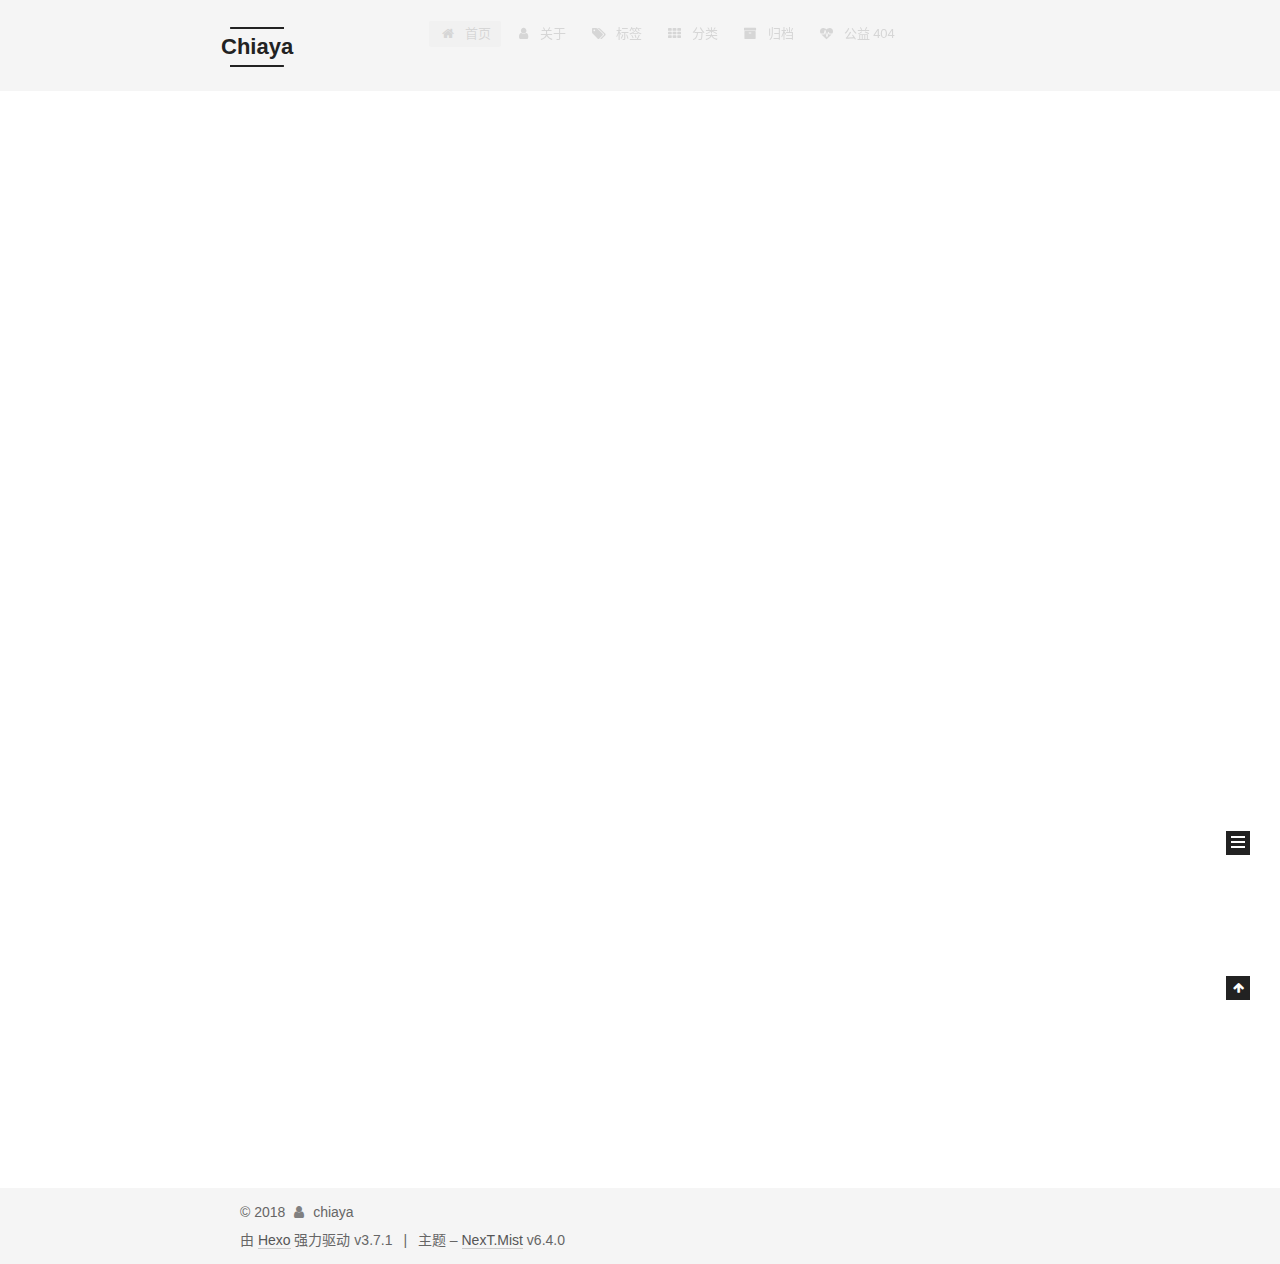
<file: index.html>
<!DOCTYPE html>












  


<html class="theme-next mist use-motion" lang="zh-CN">
<head>
  <meta charset="UTF-8"/>
<meta http-equiv="X-UA-Compatible" content="IE=edge" />
<meta name="viewport" content="width=device-width, initial-scale=1, maximum-scale=2"/>
<meta name="theme-color" content="#222">












<meta http-equiv="Cache-Control" content="no-transform" />
<meta http-equiv="Cache-Control" content="no-siteapp" />






















<link href="/lib/font-awesome/css/font-awesome.min.css?v=4.6.2" rel="stylesheet" type="text/css" />

<link href="/css/main.css?v=6.4.0" rel="stylesheet" type="text/css" />


  <link rel="apple-touch-icon" sizes="180x180" href="/images/apple-touch-icon-next.png?v=6.4.0">


  <link rel="icon" type="image/png" sizes="32x32" href="/images/favicon-32x32-next.png?v=6.4.0">


  <link rel="icon" type="image/png" sizes="16x16" href="/images/favicon-16x16-next.png?v=6.4.0">


  <link rel="mask-icon" href="/images/logo.svg?v=6.4.0" color="#222">









<script type="text/javascript" id="hexo.configurations">
  var NexT = window.NexT || {};
  var CONFIG = {
    root: '/',
    scheme: 'Mist',
    version: '6.4.0',
    sidebar: {"position":"left","display":"post","offset":12,"b2t":false,"scrollpercent":false,"onmobile":false},
    fancybox: false,
    fastclick: false,
    lazyload: false,
    tabs: true,
    motion: {"enable":true,"async":false,"transition":{"post_block":"fadeIn","post_header":"slideDownIn","post_body":"slideDownIn","coll_header":"slideLeftIn","sidebar":"slideUpIn"}},
    algolia: {
      applicationID: '',
      apiKey: '',
      indexName: '',
      hits: {"per_page":10},
      labels: {"input_placeholder":"Search for Posts","hits_empty":"We didn't find any results for the search: ${query}","hits_stats":"${hits} results found in ${time} ms"}
    }
  };
</script>


  




  <meta property="og:type" content="website">
<meta property="og:title" content="Chiaya">
<meta property="og:url" content="http://chiaya.win/index.html">
<meta property="og:site_name" content="Chiaya">
<meta property="og:locale" content="zh-CN">
<meta name="twitter:card" content="summary">
<meta name="twitter:title" content="Chiaya">






  <link rel="canonical" href="http://chiaya.win/"/>



<script type="text/javascript" id="page.configurations">
  CONFIG.page = {
    sidebar: "",
  };
</script>

  <title>Chiaya</title>
  









  <noscript>
  <style type="text/css">
    .use-motion .motion-element,
    .use-motion .brand,
    .use-motion .menu-item,
    .sidebar-inner,
    .use-motion .post-block,
    .use-motion .pagination,
    .use-motion .comments,
    .use-motion .post-header,
    .use-motion .post-body,
    .use-motion .collection-title { opacity: initial; }

    .use-motion .logo,
    .use-motion .site-title,
    .use-motion .site-subtitle {
      opacity: initial;
      top: initial;
    }

    .use-motion {
      .logo-line-before i { left: initial; }
      .logo-line-after i { right: initial; }
    }
  </style>
</noscript>

</head>

<body itemscope itemtype="http://schema.org/WebPage" lang="zh-CN">

  
  
    
  

  <div class="container sidebar-position-left 
  page-home">
    <div class="headband"></div>

    <header id="header" class="header" itemscope itemtype="http://schema.org/WPHeader">
      <div class="header-inner"><div class="site-brand-wrapper">
  <div class="site-meta ">
    

    <div class="custom-logo-site-title">
      <a href="/" class="brand" rel="start">
        <span class="logo-line-before"><i></i></span>
        <span class="site-title">Chiaya</span>
        <span class="logo-line-after"><i></i></span>
      </a>
    </div>
    
  </div>

  <div class="site-nav-toggle">
    <button aria-label="切换导航栏">
      <span class="btn-bar"></span>
      <span class="btn-bar"></span>
      <span class="btn-bar"></span>
    </button>
  </div>
</div>



<nav class="site-nav">
  
    <ul id="menu" class="menu">
      
        
        
        
          
          <li class="menu-item menu-item-home menu-item-active">
    <a href="/" rel="section">
      <i class="menu-item-icon fa fa-fw fa-home"></i> <br />首页</a>
  </li>
        
        
        
          
          <li class="menu-item menu-item-about">
    <a href="/about/" rel="section">
      <i class="menu-item-icon fa fa-fw fa-user"></i> <br />关于</a>
  </li>
        
        
        
          
          <li class="menu-item menu-item-tags">
    <a href="/tags/" rel="section">
      <i class="menu-item-icon fa fa-fw fa-tags"></i> <br />标签</a>
  </li>
        
        
        
          
          <li class="menu-item menu-item-categories">
    <a href="/categories/" rel="section">
      <i class="menu-item-icon fa fa-fw fa-th"></i> <br />分类</a>
  </li>
        
        
        
          
          <li class="menu-item menu-item-archives">
    <a href="/archives/" rel="section">
      <i class="menu-item-icon fa fa-fw fa-archive"></i> <br />归档</a>
  </li>
        
        
        
          
          <li class="menu-item menu-item-commonweal">
    <a href="/404/" rel="section">
      <i class="menu-item-icon fa fa-fw fa-heartbeat"></i> <br />公益 404</a>
  </li>

      
      
    </ul>
  

  
    

  

  
</nav>



  



</div>
    </header>

    


    <main id="main" class="main">
      <div class="main-inner">
        <div class="content-wrap">
          
          <div id="content" class="content">
            
  <section id="posts" class="posts-expand">
    
      

  

  
  
  

  

  <article class="post post-type-normal" itemscope itemtype="http://schema.org/Article">
  
  
  
  <div class="post-block">
    <link itemprop="mainEntityOfPage" href="http://chiaya.win/2018/08/16/hello-world/">

    <span hidden itemprop="author" itemscope itemtype="http://schema.org/Person">
      <meta itemprop="name" content="chiaya">
      <meta itemprop="description" content="">
      <meta itemprop="image" content="/images/avatar.gif">
    </span>

    <span hidden itemprop="publisher" itemscope itemtype="http://schema.org/Organization">
      <meta itemprop="name" content="Chiaya">
    </span>

    
      <header class="post-header">

        
        
          <h1 class="post-title" itemprop="name headline">
                
                <a class="post-title-link" href="/2018/08/16/hello-world/" itemprop="url">
                  Hello World
                </a>
              
            
          </h1>
        

        <div class="post-meta">
          <span class="post-time">

            
            
            

            
              <span class="post-meta-item-icon">
                <i class="fa fa-calendar-o"></i>
              </span>
              
                <span class="post-meta-item-text">发表于</span>
              

              
                
              

              <time title="创建时间：2018-08-16 00:17:37" itemprop="dateCreated datePublished" datetime="2018-08-16T00:17:37+08:00">2018-08-16</time>
            

            
          </span>

          

          
            
          

          
          

          

          

          

        </div>
      </header>
    

    
    
    
    <div class="post-body" itemprop="articleBody">

      
      

      
        
          
            <p>Welcome to <a href="https://hexo.io/" target="_blank" rel="noopener">Hexo</a>! This is your very first post. Check <a href="https://hexo.io/docs/" target="_blank" rel="noopener">documentation</a> for more info. If you get any problems when using Hexo, you can find the answer in <a href="https://hexo.io/docs/troubleshooting.html" target="_blank" rel="noopener">troubleshooting</a> or you can ask me on <a href="https://github.com/hexojs/hexo/issues" target="_blank" rel="noopener">GitHub</a>.</p>
<h2 id="Quick-Start"><a href="#Quick-Start" class="headerlink" title="Quick Start"></a>Quick Start</h2><h3 id="Create-a-new-post"><a href="#Create-a-new-post" class="headerlink" title="Create a new post"></a>Create a new post</h3><figure class="highlight bash"><table><tr><td class="gutter"><pre><span class="line">1</span><br></pre></td><td class="code"><pre><span class="line">$ hexo new <span class="string">"My New Post"</span></span><br></pre></td></tr></table></figure>
<p>More info: <a href="https://hexo.io/docs/writing.html" target="_blank" rel="noopener">Writing</a></p>
<h3 id="Run-server"><a href="#Run-server" class="headerlink" title="Run server"></a>Run server</h3><figure class="highlight bash"><table><tr><td class="gutter"><pre><span class="line">1</span><br></pre></td><td class="code"><pre><span class="line">$ hexo server</span><br></pre></td></tr></table></figure>
<p>More info: <a href="https://hexo.io/docs/server.html" target="_blank" rel="noopener">Server</a></p>
<h3 id="Generate-static-files"><a href="#Generate-static-files" class="headerlink" title="Generate static files"></a>Generate static files</h3><figure class="highlight bash"><table><tr><td class="gutter"><pre><span class="line">1</span><br></pre></td><td class="code"><pre><span class="line">$ hexo generate</span><br></pre></td></tr></table></figure>
<p>More info: <a href="https://hexo.io/docs/generating.html" target="_blank" rel="noopener">Generating</a></p>
<h3 id="Deploy-to-remote-sites"><a href="#Deploy-to-remote-sites" class="headerlink" title="Deploy to remote sites"></a>Deploy to remote sites</h3><figure class="highlight bash"><table><tr><td class="gutter"><pre><span class="line">1</span><br></pre></td><td class="code"><pre><span class="line">$ hexo deploy</span><br></pre></td></tr></table></figure>
<p>More info: <a href="https://hexo.io/docs/deployment.html" target="_blank" rel="noopener">Deployment</a></p>

          
        
      
    </div>

    

    
    
    

    

    

    

    <footer class="post-footer">
      

      

      

      
      
        <div class="post-eof"></div>
      
    </footer>
  </div>
  
  
  
  </article>


    
  </section>

  


          </div>
          

        </div>
        
          
  
  <div class="sidebar-toggle">
    <div class="sidebar-toggle-line-wrap">
      <span class="sidebar-toggle-line sidebar-toggle-line-first"></span>
      <span class="sidebar-toggle-line sidebar-toggle-line-middle"></span>
      <span class="sidebar-toggle-line sidebar-toggle-line-last"></span>
    </div>
  </div>

  <aside id="sidebar" class="sidebar">
    
    <div class="sidebar-inner">

      

      

      <section class="site-overview-wrap sidebar-panel sidebar-panel-active">
        <div class="site-overview">
          <div class="site-author motion-element" itemprop="author" itemscope itemtype="http://schema.org/Person">
            
              <p class="site-author-name" itemprop="name">chiaya</p>
              <p class="site-description motion-element" itemprop="description"></p>
          </div>

          
            <nav class="site-state motion-element">
              
                <div class="site-state-item site-state-posts">
                
                  <a href="/archives/">
                
                    <span class="site-state-item-count">1</span>
                    <span class="site-state-item-name">日志</span>
                  </a>
                </div>
              

              

              
            </nav>
          

          

          

          
          

          
          

          
            
          
          

        </div>
      </section>

      

      

    </div>
  </aside>


        
      </div>
    </main>

    <footer id="footer" class="footer">
      <div class="footer-inner">
        <div class="copyright">&copy; <span itemprop="copyrightYear">2018</span>
  <span class="with-love" id="animate">
    <i class="fa fa-user"></i>
  </span>
  <span class="author" itemprop="copyrightHolder">chiaya</span>

  

  
</div>




  <div class="powered-by">由 <a class="theme-link" target="_blank" href="https://hexo.io">Hexo</a> 强力驱动 v3.7.1</div>



  <span class="post-meta-divider">|</span>



  <div class="theme-info">主题 – <a class="theme-link" target="_blank" href="https://theme-next.org">NexT.Mist</a> v6.4.0</div>




        








        
      </div>
    </footer>

    
      <div class="back-to-top">
        <i class="fa fa-arrow-up"></i>
        
      </div>
    

    
	
    

    
  </div>

  

<script type="text/javascript">
  if (Object.prototype.toString.call(window.Promise) !== '[object Function]') {
    window.Promise = null;
  }
</script>


























  
  
    <script type="text/javascript" src="/lib/jquery/index.js?v=2.1.3"></script>
  

  
  
    <script type="text/javascript" src="/lib/velocity/velocity.min.js?v=1.2.1"></script>
  

  
  
    <script type="text/javascript" src="/lib/velocity/velocity.ui.min.js?v=1.2.1"></script>
  


  


  <script type="text/javascript" src="/js/src/utils.js?v=6.4.0"></script>

  <script type="text/javascript" src="/js/src/motion.js?v=6.4.0"></script>



  
  

  

  


  <script type="text/javascript" src="/js/src/bootstrap.js?v=6.4.0"></script>



  



  










  





  

  

  

  

  
  

  

  

  

  

  

</body>
</html>
</file>
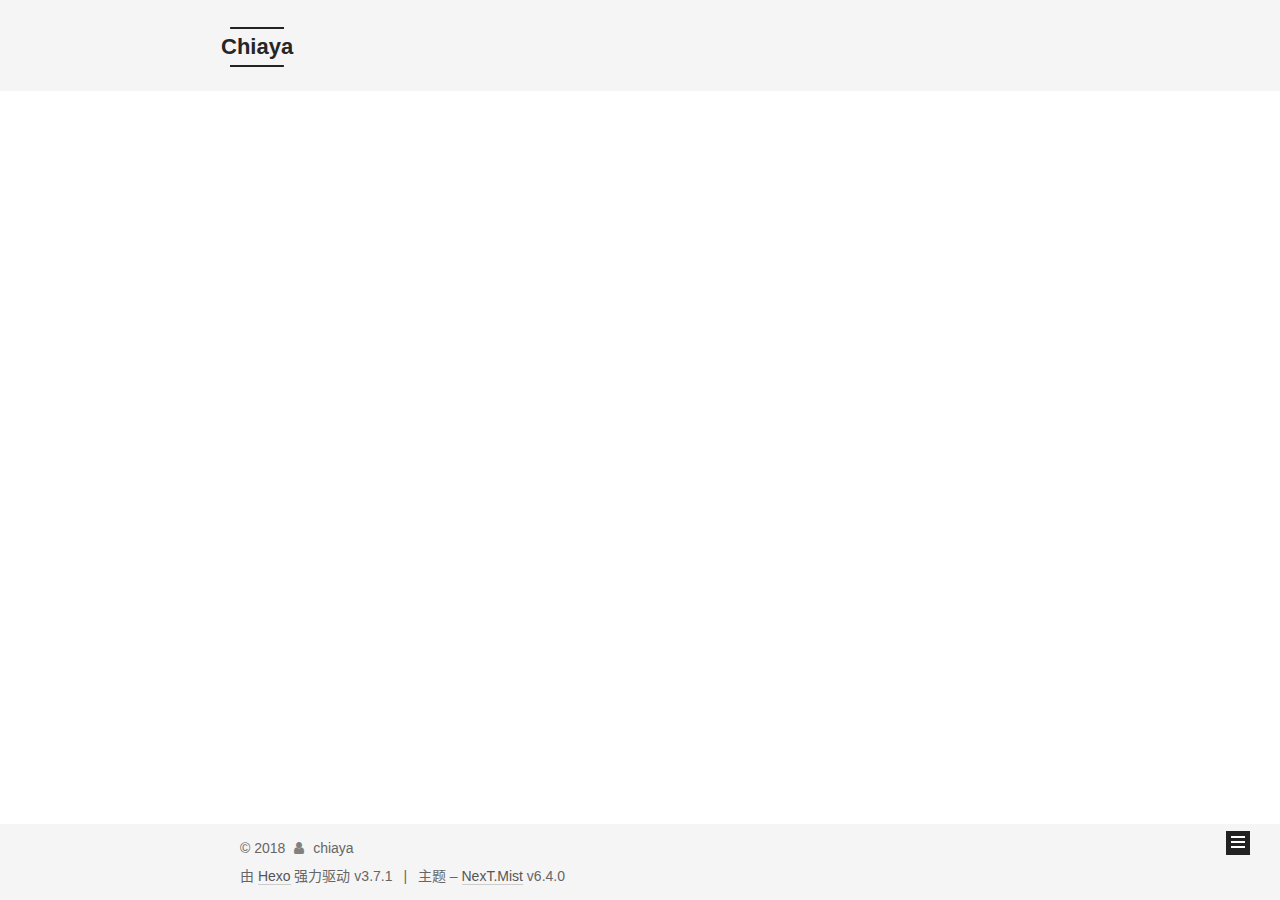
<file: archives/index.html>
<!DOCTYPE html>












  


<html class="theme-next mist use-motion" lang="zh-CN">
<head>
  <meta charset="UTF-8"/>
<meta http-equiv="X-UA-Compatible" content="IE=edge" />
<meta name="viewport" content="width=device-width, initial-scale=1, maximum-scale=2"/>
<meta name="theme-color" content="#222">












<meta http-equiv="Cache-Control" content="no-transform" />
<meta http-equiv="Cache-Control" content="no-siteapp" />






















<link href="/lib/font-awesome/css/font-awesome.min.css?v=4.6.2" rel="stylesheet" type="text/css" />

<link href="/css/main.css?v=6.4.0" rel="stylesheet" type="text/css" />


  <link rel="apple-touch-icon" sizes="180x180" href="/images/apple-touch-icon-next.png?v=6.4.0">


  <link rel="icon" type="image/png" sizes="32x32" href="/images/favicon-32x32-next.png?v=6.4.0">


  <link rel="icon" type="image/png" sizes="16x16" href="/images/favicon-16x16-next.png?v=6.4.0">


  <link rel="mask-icon" href="/images/logo.svg?v=6.4.0" color="#222">









<script type="text/javascript" id="hexo.configurations">
  var NexT = window.NexT || {};
  var CONFIG = {
    root: '/',
    scheme: 'Mist',
    version: '6.4.0',
    sidebar: {"position":"left","display":"post","offset":12,"b2t":false,"scrollpercent":false,"onmobile":false},
    fancybox: false,
    fastclick: false,
    lazyload: false,
    tabs: true,
    motion: {"enable":true,"async":false,"transition":{"post_block":"fadeIn","post_header":"slideDownIn","post_body":"slideDownIn","coll_header":"slideLeftIn","sidebar":"slideUpIn"}},
    algolia: {
      applicationID: '',
      apiKey: '',
      indexName: '',
      hits: {"per_page":10},
      labels: {"input_placeholder":"Search for Posts","hits_empty":"We didn't find any results for the search: ${query}","hits_stats":"${hits} results found in ${time} ms"}
    }
  };
</script>


  




  <meta property="og:type" content="website">
<meta property="og:title" content="Chiaya">
<meta property="og:url" content="http://chiaya.win/archives/index.html">
<meta property="og:site_name" content="Chiaya">
<meta property="og:locale" content="zh-CN">
<meta name="twitter:card" content="summary">
<meta name="twitter:title" content="Chiaya">






  <link rel="canonical" href="http://chiaya.win/archives/"/>



<script type="text/javascript" id="page.configurations">
  CONFIG.page = {
    sidebar: "",
  };
</script>

  <title>归档 | Chiaya</title>
  









  <noscript>
  <style type="text/css">
    .use-motion .motion-element,
    .use-motion .brand,
    .use-motion .menu-item,
    .sidebar-inner,
    .use-motion .post-block,
    .use-motion .pagination,
    .use-motion .comments,
    .use-motion .post-header,
    .use-motion .post-body,
    .use-motion .collection-title { opacity: initial; }

    .use-motion .logo,
    .use-motion .site-title,
    .use-motion .site-subtitle {
      opacity: initial;
      top: initial;
    }

    .use-motion {
      .logo-line-before i { left: initial; }
      .logo-line-after i { right: initial; }
    }
  </style>
</noscript>

</head>

<body itemscope itemtype="http://schema.org/WebPage" lang="zh-CN">

  
  
    
  

  <div class="container sidebar-position-left page-archive">
    <div class="headband"></div>

    <header id="header" class="header" itemscope itemtype="http://schema.org/WPHeader">
      <div class="header-inner"><div class="site-brand-wrapper">
  <div class="site-meta ">
    

    <div class="custom-logo-site-title">
      <a href="/" class="brand" rel="start">
        <span class="logo-line-before"><i></i></span>
        <span class="site-title">Chiaya</span>
        <span class="logo-line-after"><i></i></span>
      </a>
    </div>
    
  </div>

  <div class="site-nav-toggle">
    <button aria-label="切换导航栏">
      <span class="btn-bar"></span>
      <span class="btn-bar"></span>
      <span class="btn-bar"></span>
    </button>
  </div>
</div>



<nav class="site-nav">
  
    <ul id="menu" class="menu">
      
        
        
        
          
          <li class="menu-item menu-item-home">
    <a href="/" rel="section">
      <i class="menu-item-icon fa fa-fw fa-home"></i> <br />首页</a>
  </li>
        
        
        
          
          <li class="menu-item menu-item-about">
    <a href="/about/" rel="section">
      <i class="menu-item-icon fa fa-fw fa-user"></i> <br />关于</a>
  </li>
        
        
        
          
          <li class="menu-item menu-item-tags">
    <a href="/tags/" rel="section">
      <i class="menu-item-icon fa fa-fw fa-tags"></i> <br />标签</a>
  </li>
        
        
        
          
          <li class="menu-item menu-item-categories">
    <a href="/categories/" rel="section">
      <i class="menu-item-icon fa fa-fw fa-th"></i> <br />分类</a>
  </li>
        
        
        
          
          <li class="menu-item menu-item-archives menu-item-active">
    <a href="/archives/" rel="section">
      <i class="menu-item-icon fa fa-fw fa-archive"></i> <br />归档</a>
  </li>
        
        
        
          
          <li class="menu-item menu-item-commonweal">
    <a href="/404/" rel="section">
      <i class="menu-item-icon fa fa-fw fa-heartbeat"></i> <br />公益 404</a>
  </li>

      
      
    </ul>
  

  
    

    
    
      
      
    
      
      
    
      
      
    
      
      
    
      
      
    
      
      
    
    

  


  

  
</nav>



  



</div>
    </header>

    


    <main id="main" class="main">
      <div class="main-inner">
        <div class="content-wrap">
          
          <div id="content" class="content">
            

  
  
  
  <div class="post-block archive">
    <div id="posts" class="posts-collapse">
      <span class="archive-move-on"></span>

      
      <span class="archive-page-counter">
        
        
        
          
        
        嗯..! 目前共计 1 篇日志。 继续努力。
      </span>
      

      

        
        
        

        
          
          <div class="collection-title">
            <h1 class="archive-year" id="archive-year-2018">2018</h1>
          </div>
        
        

        

  <article class="post post-type-normal" itemscope itemtype="http://schema.org/Article">
    <header class="post-header">

      <h2 class="post-title">
        
            <a class="post-title-link" href="/2018/08/16/hello-world/" itemprop="url">
              
                <span itemprop="name">Hello World</span>
              
            </a>
        
      </h2>

      <div class="post-meta">
        <time class="post-time" itemprop="dateCreated"
              datetime="2018-08-16T00:17:37+08:00"
              content="2018-08-16" >
          08-16
        </time>
      </div>

    </header>
  </article>



      

    </div>
  </div>
  
  
  

  



          </div>
          

        </div>
        
          
  
  <div class="sidebar-toggle">
    <div class="sidebar-toggle-line-wrap">
      <span class="sidebar-toggle-line sidebar-toggle-line-first"></span>
      <span class="sidebar-toggle-line sidebar-toggle-line-middle"></span>
      <span class="sidebar-toggle-line sidebar-toggle-line-last"></span>
    </div>
  </div>

  <aside id="sidebar" class="sidebar">
    
    <div class="sidebar-inner">

      

      

      <section class="site-overview-wrap sidebar-panel sidebar-panel-active">
        <div class="site-overview">
          <div class="site-author motion-element" itemprop="author" itemscope itemtype="http://schema.org/Person">
            
              <p class="site-author-name" itemprop="name">chiaya</p>
              <p class="site-description motion-element" itemprop="description"></p>
          </div>

          
            <nav class="site-state motion-element">
              
                <div class="site-state-item site-state-posts">
                
                  <a href="/archives/">
                
                    <span class="site-state-item-count">1</span>
                    <span class="site-state-item-name">日志</span>
                  </a>
                </div>
              

              

              
            </nav>
          

          

          

          
          

          
          

          
            
          
          

        </div>
      </section>

      

      

    </div>
  </aside>


        
      </div>
    </main>

    <footer id="footer" class="footer">
      <div class="footer-inner">
        <div class="copyright">&copy; <span itemprop="copyrightYear">2018</span>
  <span class="with-love" id="animate">
    <i class="fa fa-user"></i>
  </span>
  <span class="author" itemprop="copyrightHolder">chiaya</span>

  

  
</div>




  <div class="powered-by">由 <a class="theme-link" target="_blank" href="https://hexo.io">Hexo</a> 强力驱动 v3.7.1</div>



  <span class="post-meta-divider">|</span>



  <div class="theme-info">主题 – <a class="theme-link" target="_blank" href="https://theme-next.org">NexT.Mist</a> v6.4.0</div>




        








        
      </div>
    </footer>

    
      <div class="back-to-top">
        <i class="fa fa-arrow-up"></i>
        
      </div>
    

    
	
    

    
  </div>

  

<script type="text/javascript">
  if (Object.prototype.toString.call(window.Promise) !== '[object Function]') {
    window.Promise = null;
  }
</script>


























  
  
    <script type="text/javascript" src="/lib/jquery/index.js?v=2.1.3"></script>
  

  
  
    <script type="text/javascript" src="/lib/velocity/velocity.min.js?v=1.2.1"></script>
  

  
  
    <script type="text/javascript" src="/lib/velocity/velocity.ui.min.js?v=1.2.1"></script>
  


  


  <script type="text/javascript" src="/js/src/utils.js?v=6.4.0"></script>

  <script type="text/javascript" src="/js/src/motion.js?v=6.4.0"></script>



  
  

  

  


  <script type="text/javascript" src="/js/src/bootstrap.js?v=6.4.0"></script>



  



  










  





  

  

  

  

  
  

  

  

  

  

  

</body>
</html>
</file>
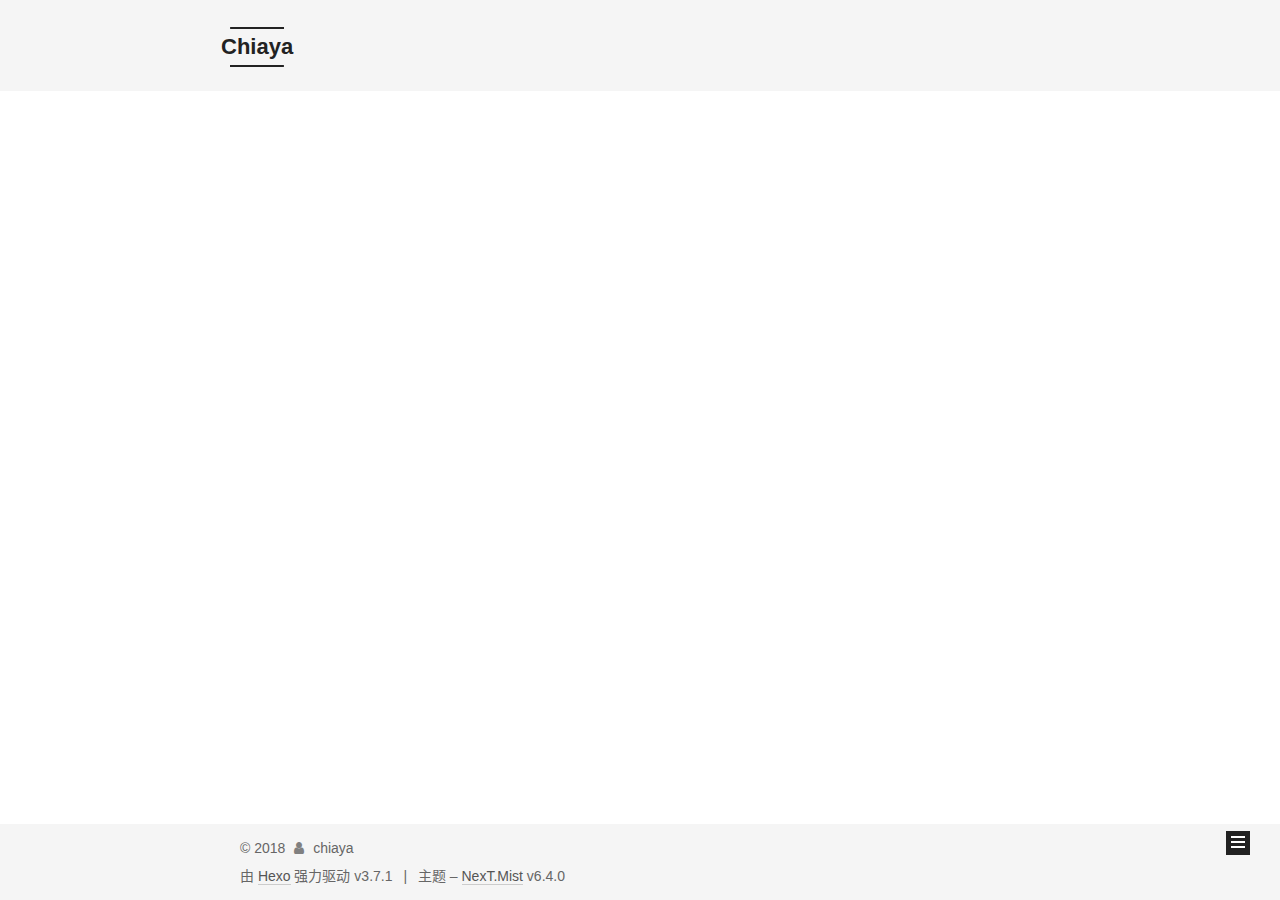
<file: archives/2018/index.html>
<!DOCTYPE html>












  


<html class="theme-next mist use-motion" lang="zh-CN">
<head>
  <meta charset="UTF-8"/>
<meta http-equiv="X-UA-Compatible" content="IE=edge" />
<meta name="viewport" content="width=device-width, initial-scale=1, maximum-scale=2"/>
<meta name="theme-color" content="#222">












<meta http-equiv="Cache-Control" content="no-transform" />
<meta http-equiv="Cache-Control" content="no-siteapp" />






















<link href="/lib/font-awesome/css/font-awesome.min.css?v=4.6.2" rel="stylesheet" type="text/css" />

<link href="/css/main.css?v=6.4.0" rel="stylesheet" type="text/css" />


  <link rel="apple-touch-icon" sizes="180x180" href="/images/apple-touch-icon-next.png?v=6.4.0">


  <link rel="icon" type="image/png" sizes="32x32" href="/images/favicon-32x32-next.png?v=6.4.0">


  <link rel="icon" type="image/png" sizes="16x16" href="/images/favicon-16x16-next.png?v=6.4.0">


  <link rel="mask-icon" href="/images/logo.svg?v=6.4.0" color="#222">









<script type="text/javascript" id="hexo.configurations">
  var NexT = window.NexT || {};
  var CONFIG = {
    root: '/',
    scheme: 'Mist',
    version: '6.4.0',
    sidebar: {"position":"left","display":"post","offset":12,"b2t":false,"scrollpercent":false,"onmobile":false},
    fancybox: false,
    fastclick: false,
    lazyload: false,
    tabs: true,
    motion: {"enable":true,"async":false,"transition":{"post_block":"fadeIn","post_header":"slideDownIn","post_body":"slideDownIn","coll_header":"slideLeftIn","sidebar":"slideUpIn"}},
    algolia: {
      applicationID: '',
      apiKey: '',
      indexName: '',
      hits: {"per_page":10},
      labels: {"input_placeholder":"Search for Posts","hits_empty":"We didn't find any results for the search: ${query}","hits_stats":"${hits} results found in ${time} ms"}
    }
  };
</script>


  




  <meta property="og:type" content="website">
<meta property="og:title" content="Chiaya">
<meta property="og:url" content="http://chiaya.win/archives/2018/index.html">
<meta property="og:site_name" content="Chiaya">
<meta property="og:locale" content="zh-CN">
<meta name="twitter:card" content="summary">
<meta name="twitter:title" content="Chiaya">






  <link rel="canonical" href="http://chiaya.win/archives/2018/"/>



<script type="text/javascript" id="page.configurations">
  CONFIG.page = {
    sidebar: "",
  };
</script>

  <title>归档 | Chiaya</title>
  









  <noscript>
  <style type="text/css">
    .use-motion .motion-element,
    .use-motion .brand,
    .use-motion .menu-item,
    .sidebar-inner,
    .use-motion .post-block,
    .use-motion .pagination,
    .use-motion .comments,
    .use-motion .post-header,
    .use-motion .post-body,
    .use-motion .collection-title { opacity: initial; }

    .use-motion .logo,
    .use-motion .site-title,
    .use-motion .site-subtitle {
      opacity: initial;
      top: initial;
    }

    .use-motion {
      .logo-line-before i { left: initial; }
      .logo-line-after i { right: initial; }
    }
  </style>
</noscript>

</head>

<body itemscope itemtype="http://schema.org/WebPage" lang="zh-CN">

  
  
    
  

  <div class="container sidebar-position-left page-archive">
    <div class="headband"></div>

    <header id="header" class="header" itemscope itemtype="http://schema.org/WPHeader">
      <div class="header-inner"><div class="site-brand-wrapper">
  <div class="site-meta ">
    

    <div class="custom-logo-site-title">
      <a href="/" class="brand" rel="start">
        <span class="logo-line-before"><i></i></span>
        <span class="site-title">Chiaya</span>
        <span class="logo-line-after"><i></i></span>
      </a>
    </div>
    
  </div>

  <div class="site-nav-toggle">
    <button aria-label="切换导航栏">
      <span class="btn-bar"></span>
      <span class="btn-bar"></span>
      <span class="btn-bar"></span>
    </button>
  </div>
</div>



<nav class="site-nav">
  
    <ul id="menu" class="menu">
      
        
        
        
          
          <li class="menu-item menu-item-home">
    <a href="/" rel="section">
      <i class="menu-item-icon fa fa-fw fa-home"></i> <br />首页</a>
  </li>
        
        
        
          
          <li class="menu-item menu-item-about">
    <a href="/about/" rel="section">
      <i class="menu-item-icon fa fa-fw fa-user"></i> <br />关于</a>
  </li>
        
        
        
          
          <li class="menu-item menu-item-tags">
    <a href="/tags/" rel="section">
      <i class="menu-item-icon fa fa-fw fa-tags"></i> <br />标签</a>
  </li>
        
        
        
          
          <li class="menu-item menu-item-categories">
    <a href="/categories/" rel="section">
      <i class="menu-item-icon fa fa-fw fa-th"></i> <br />分类</a>
  </li>
        
        
        
          
          <li class="menu-item menu-item-archives menu-item-active">
    <a href="/archives/" rel="section">
      <i class="menu-item-icon fa fa-fw fa-archive"></i> <br />归档</a>
  </li>
        
        
        
          
          <li class="menu-item menu-item-commonweal">
    <a href="/404/" rel="section">
      <i class="menu-item-icon fa fa-fw fa-heartbeat"></i> <br />公益 404</a>
  </li>

      
      
    </ul>
  

  
    

    
    
      
      
    
      
      
    
      
      
    
      
      
    
      
      
    
      
      
    
    

  


  

  
</nav>



  



</div>
    </header>

    


    <main id="main" class="main">
      <div class="main-inner">
        <div class="content-wrap">
          
          <div id="content" class="content">
            

  
  
  
  <div class="post-block archive">
    <div id="posts" class="posts-collapse">
      <span class="archive-move-on"></span>

      
      <span class="archive-page-counter">
        
        
        
          
        
        嗯..! 目前共计 1 篇日志。 继续努力。
      </span>
      

      

        
        
        

        
          
          <div class="collection-title">
            <h1 class="archive-year" id="archive-year-2018">2018</h1>
          </div>
        
        

        

  <article class="post post-type-normal" itemscope itemtype="http://schema.org/Article">
    <header class="post-header">

      <h2 class="post-title">
        
            <a class="post-title-link" href="/2018/08/16/hello-world/" itemprop="url">
              
                <span itemprop="name">Hello World</span>
              
            </a>
        
      </h2>

      <div class="post-meta">
        <time class="post-time" itemprop="dateCreated"
              datetime="2018-08-16T00:17:37+08:00"
              content="2018-08-16" >
          08-16
        </time>
      </div>

    </header>
  </article>



      

    </div>
  </div>
  
  
  

  



          </div>
          

        </div>
        
          
  
  <div class="sidebar-toggle">
    <div class="sidebar-toggle-line-wrap">
      <span class="sidebar-toggle-line sidebar-toggle-line-first"></span>
      <span class="sidebar-toggle-line sidebar-toggle-line-middle"></span>
      <span class="sidebar-toggle-line sidebar-toggle-line-last"></span>
    </div>
  </div>

  <aside id="sidebar" class="sidebar">
    
    <div class="sidebar-inner">

      

      

      <section class="site-overview-wrap sidebar-panel sidebar-panel-active">
        <div class="site-overview">
          <div class="site-author motion-element" itemprop="author" itemscope itemtype="http://schema.org/Person">
            
              <p class="site-author-name" itemprop="name">chiaya</p>
              <p class="site-description motion-element" itemprop="description"></p>
          </div>

          
            <nav class="site-state motion-element">
              
                <div class="site-state-item site-state-posts">
                
                  <a href="/archives/">
                
                    <span class="site-state-item-count">1</span>
                    <span class="site-state-item-name">日志</span>
                  </a>
                </div>
              

              

              
            </nav>
          

          

          

          
          

          
          

          
            
          
          

        </div>
      </section>

      

      

    </div>
  </aside>


        
      </div>
    </main>

    <footer id="footer" class="footer">
      <div class="footer-inner">
        <div class="copyright">&copy; <span itemprop="copyrightYear">2018</span>
  <span class="with-love" id="animate">
    <i class="fa fa-user"></i>
  </span>
  <span class="author" itemprop="copyrightHolder">chiaya</span>

  

  
</div>




  <div class="powered-by">由 <a class="theme-link" target="_blank" href="https://hexo.io">Hexo</a> 强力驱动 v3.7.1</div>



  <span class="post-meta-divider">|</span>



  <div class="theme-info">主题 – <a class="theme-link" target="_blank" href="https://theme-next.org">NexT.Mist</a> v6.4.0</div>




        








        
      </div>
    </footer>

    
      <div class="back-to-top">
        <i class="fa fa-arrow-up"></i>
        
      </div>
    

    
	
    

    
  </div>

  

<script type="text/javascript">
  if (Object.prototype.toString.call(window.Promise) !== '[object Function]') {
    window.Promise = null;
  }
</script>


























  
  
    <script type="text/javascript" src="/lib/jquery/index.js?v=2.1.3"></script>
  

  
  
    <script type="text/javascript" src="/lib/velocity/velocity.min.js?v=1.2.1"></script>
  

  
  
    <script type="text/javascript" src="/lib/velocity/velocity.ui.min.js?v=1.2.1"></script>
  


  


  <script type="text/javascript" src="/js/src/utils.js?v=6.4.0"></script>

  <script type="text/javascript" src="/js/src/motion.js?v=6.4.0"></script>



  
  

  

  


  <script type="text/javascript" src="/js/src/bootstrap.js?v=6.4.0"></script>



  



  










  





  

  

  

  

  
  

  

  

  

  

  

</body>
</html>
</file>
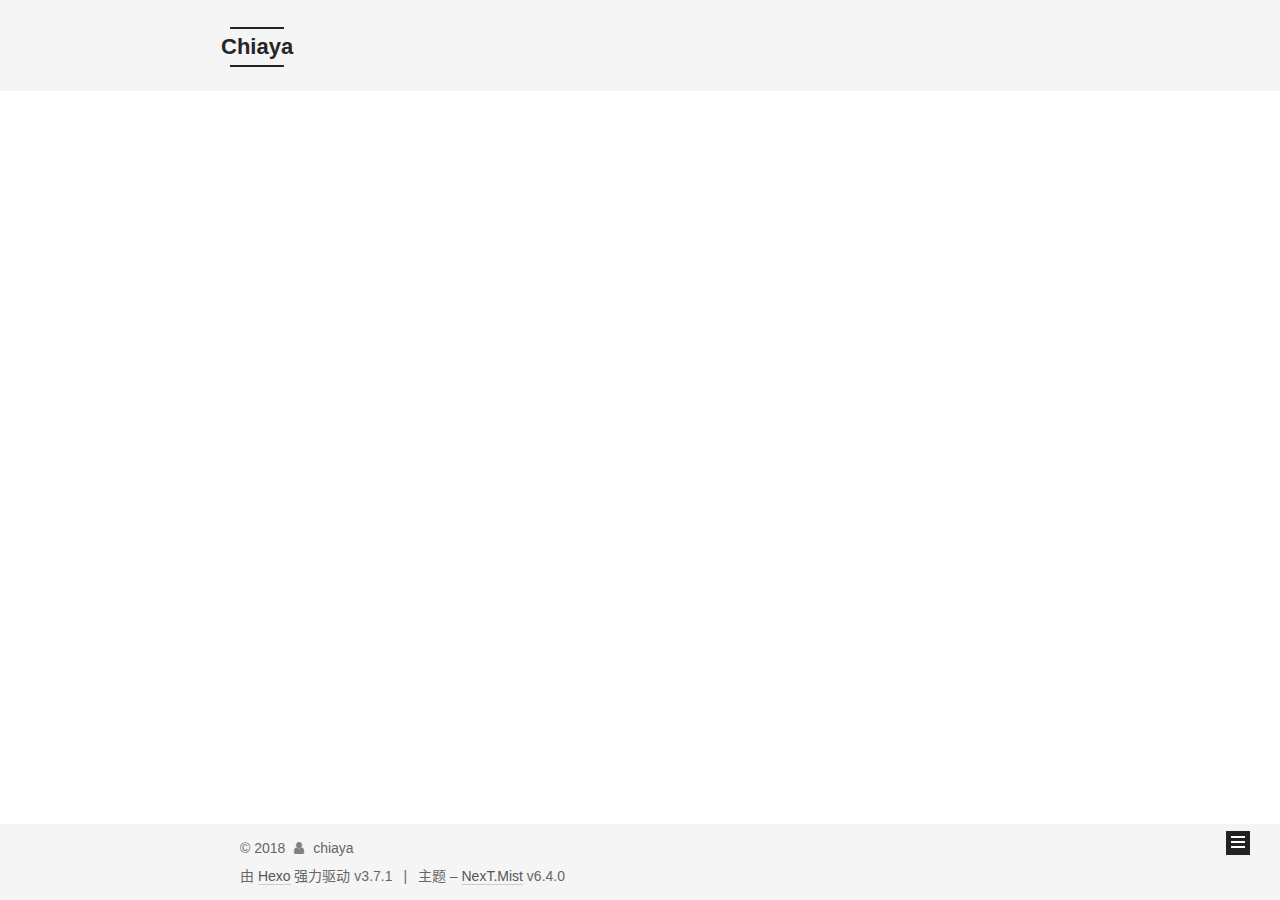
<file: archives/2018/08/index.html>
<!DOCTYPE html>












  


<html class="theme-next mist use-motion" lang="zh-CN">
<head>
  <meta charset="UTF-8"/>
<meta http-equiv="X-UA-Compatible" content="IE=edge" />
<meta name="viewport" content="width=device-width, initial-scale=1, maximum-scale=2"/>
<meta name="theme-color" content="#222">












<meta http-equiv="Cache-Control" content="no-transform" />
<meta http-equiv="Cache-Control" content="no-siteapp" />






















<link href="/lib/font-awesome/css/font-awesome.min.css?v=4.6.2" rel="stylesheet" type="text/css" />

<link href="/css/main.css?v=6.4.0" rel="stylesheet" type="text/css" />


  <link rel="apple-touch-icon" sizes="180x180" href="/images/apple-touch-icon-next.png?v=6.4.0">


  <link rel="icon" type="image/png" sizes="32x32" href="/images/favicon-32x32-next.png?v=6.4.0">


  <link rel="icon" type="image/png" sizes="16x16" href="/images/favicon-16x16-next.png?v=6.4.0">


  <link rel="mask-icon" href="/images/logo.svg?v=6.4.0" color="#222">









<script type="text/javascript" id="hexo.configurations">
  var NexT = window.NexT || {};
  var CONFIG = {
    root: '/',
    scheme: 'Mist',
    version: '6.4.0',
    sidebar: {"position":"left","display":"post","offset":12,"b2t":false,"scrollpercent":false,"onmobile":false},
    fancybox: false,
    fastclick: false,
    lazyload: false,
    tabs: true,
    motion: {"enable":true,"async":false,"transition":{"post_block":"fadeIn","post_header":"slideDownIn","post_body":"slideDownIn","coll_header":"slideLeftIn","sidebar":"slideUpIn"}},
    algolia: {
      applicationID: '',
      apiKey: '',
      indexName: '',
      hits: {"per_page":10},
      labels: {"input_placeholder":"Search for Posts","hits_empty":"We didn't find any results for the search: ${query}","hits_stats":"${hits} results found in ${time} ms"}
    }
  };
</script>


  




  <meta property="og:type" content="website">
<meta property="og:title" content="Chiaya">
<meta property="og:url" content="http://chiaya.win/archives/2018/08/index.html">
<meta property="og:site_name" content="Chiaya">
<meta property="og:locale" content="zh-CN">
<meta name="twitter:card" content="summary">
<meta name="twitter:title" content="Chiaya">






  <link rel="canonical" href="http://chiaya.win/archives/2018/08/"/>



<script type="text/javascript" id="page.configurations">
  CONFIG.page = {
    sidebar: "",
  };
</script>

  <title>归档 | Chiaya</title>
  









  <noscript>
  <style type="text/css">
    .use-motion .motion-element,
    .use-motion .brand,
    .use-motion .menu-item,
    .sidebar-inner,
    .use-motion .post-block,
    .use-motion .pagination,
    .use-motion .comments,
    .use-motion .post-header,
    .use-motion .post-body,
    .use-motion .collection-title { opacity: initial; }

    .use-motion .logo,
    .use-motion .site-title,
    .use-motion .site-subtitle {
      opacity: initial;
      top: initial;
    }

    .use-motion {
      .logo-line-before i { left: initial; }
      .logo-line-after i { right: initial; }
    }
  </style>
</noscript>

</head>

<body itemscope itemtype="http://schema.org/WebPage" lang="zh-CN">

  
  
    
  

  <div class="container sidebar-position-left page-archive">
    <div class="headband"></div>

    <header id="header" class="header" itemscope itemtype="http://schema.org/WPHeader">
      <div class="header-inner"><div class="site-brand-wrapper">
  <div class="site-meta ">
    

    <div class="custom-logo-site-title">
      <a href="/" class="brand" rel="start">
        <span class="logo-line-before"><i></i></span>
        <span class="site-title">Chiaya</span>
        <span class="logo-line-after"><i></i></span>
      </a>
    </div>
    
  </div>

  <div class="site-nav-toggle">
    <button aria-label="切换导航栏">
      <span class="btn-bar"></span>
      <span class="btn-bar"></span>
      <span class="btn-bar"></span>
    </button>
  </div>
</div>



<nav class="site-nav">
  
    <ul id="menu" class="menu">
      
        
        
        
          
          <li class="menu-item menu-item-home">
    <a href="/" rel="section">
      <i class="menu-item-icon fa fa-fw fa-home"></i> <br />首页</a>
  </li>
        
        
        
          
          <li class="menu-item menu-item-about">
    <a href="/about/" rel="section">
      <i class="menu-item-icon fa fa-fw fa-user"></i> <br />关于</a>
  </li>
        
        
        
          
          <li class="menu-item menu-item-tags">
    <a href="/tags/" rel="section">
      <i class="menu-item-icon fa fa-fw fa-tags"></i> <br />标签</a>
  </li>
        
        
        
          
          <li class="menu-item menu-item-categories">
    <a href="/categories/" rel="section">
      <i class="menu-item-icon fa fa-fw fa-th"></i> <br />分类</a>
  </li>
        
        
        
          
          <li class="menu-item menu-item-archives menu-item-active">
    <a href="/archives/" rel="section">
      <i class="menu-item-icon fa fa-fw fa-archive"></i> <br />归档</a>
  </li>
        
        
        
          
          <li class="menu-item menu-item-commonweal">
    <a href="/404/" rel="section">
      <i class="menu-item-icon fa fa-fw fa-heartbeat"></i> <br />公益 404</a>
  </li>

      
      
    </ul>
  

  
    

    
    
      
      
    
      
      
    
      
      
    
      
      
    
      
      
    
      
      
    
    

  


  

  
</nav>



  



</div>
    </header>

    


    <main id="main" class="main">
      <div class="main-inner">
        <div class="content-wrap">
          
          <div id="content" class="content">
            

  
  
  
  <div class="post-block archive">
    <div id="posts" class="posts-collapse">
      <span class="archive-move-on"></span>

      
      <span class="archive-page-counter">
        
        
        
          
        
        嗯..! 目前共计 1 篇日志。 继续努力。
      </span>
      

      

        
        
        

        
          
          <div class="collection-title">
            <h1 class="archive-year" id="archive-year-2018">2018</h1>
          </div>
        
        

        

  <article class="post post-type-normal" itemscope itemtype="http://schema.org/Article">
    <header class="post-header">

      <h2 class="post-title">
        
            <a class="post-title-link" href="/2018/08/16/hello-world/" itemprop="url">
              
                <span itemprop="name">Hello World</span>
              
            </a>
        
      </h2>

      <div class="post-meta">
        <time class="post-time" itemprop="dateCreated"
              datetime="2018-08-16T00:17:37+08:00"
              content="2018-08-16" >
          08-16
        </time>
      </div>

    </header>
  </article>



      

    </div>
  </div>
  
  
  

  



          </div>
          

        </div>
        
          
  
  <div class="sidebar-toggle">
    <div class="sidebar-toggle-line-wrap">
      <span class="sidebar-toggle-line sidebar-toggle-line-first"></span>
      <span class="sidebar-toggle-line sidebar-toggle-line-middle"></span>
      <span class="sidebar-toggle-line sidebar-toggle-line-last"></span>
    </div>
  </div>

  <aside id="sidebar" class="sidebar">
    
    <div class="sidebar-inner">

      

      

      <section class="site-overview-wrap sidebar-panel sidebar-panel-active">
        <div class="site-overview">
          <div class="site-author motion-element" itemprop="author" itemscope itemtype="http://schema.org/Person">
            
              <p class="site-author-name" itemprop="name">chiaya</p>
              <p class="site-description motion-element" itemprop="description"></p>
          </div>

          
            <nav class="site-state motion-element">
              
                <div class="site-state-item site-state-posts">
                
                  <a href="/archives/">
                
                    <span class="site-state-item-count">1</span>
                    <span class="site-state-item-name">日志</span>
                  </a>
                </div>
              

              

              
            </nav>
          

          

          

          
          

          
          

          
            
          
          

        </div>
      </section>

      

      

    </div>
  </aside>


        
      </div>
    </main>

    <footer id="footer" class="footer">
      <div class="footer-inner">
        <div class="copyright">&copy; <span itemprop="copyrightYear">2018</span>
  <span class="with-love" id="animate">
    <i class="fa fa-user"></i>
  </span>
  <span class="author" itemprop="copyrightHolder">chiaya</span>

  

  
</div>




  <div class="powered-by">由 <a class="theme-link" target="_blank" href="https://hexo.io">Hexo</a> 强力驱动 v3.7.1</div>



  <span class="post-meta-divider">|</span>



  <div class="theme-info">主题 – <a class="theme-link" target="_blank" href="https://theme-next.org">NexT.Mist</a> v6.4.0</div>




        








        
      </div>
    </footer>

    
      <div class="back-to-top">
        <i class="fa fa-arrow-up"></i>
        
      </div>
    

    
	
    

    
  </div>

  

<script type="text/javascript">
  if (Object.prototype.toString.call(window.Promise) !== '[object Function]') {
    window.Promise = null;
  }
</script>


























  
  
    <script type="text/javascript" src="/lib/jquery/index.js?v=2.1.3"></script>
  

  
  
    <script type="text/javascript" src="/lib/velocity/velocity.min.js?v=1.2.1"></script>
  

  
  
    <script type="text/javascript" src="/lib/velocity/velocity.ui.min.js?v=1.2.1"></script>
  


  


  <script type="text/javascript" src="/js/src/utils.js?v=6.4.0"></script>

  <script type="text/javascript" src="/js/src/motion.js?v=6.4.0"></script>



  
  

  

  


  <script type="text/javascript" src="/js/src/bootstrap.js?v=6.4.0"></script>



  



  










  





  

  

  

  

  
  

  

  

  

  

  

</body>
</html>
</file>
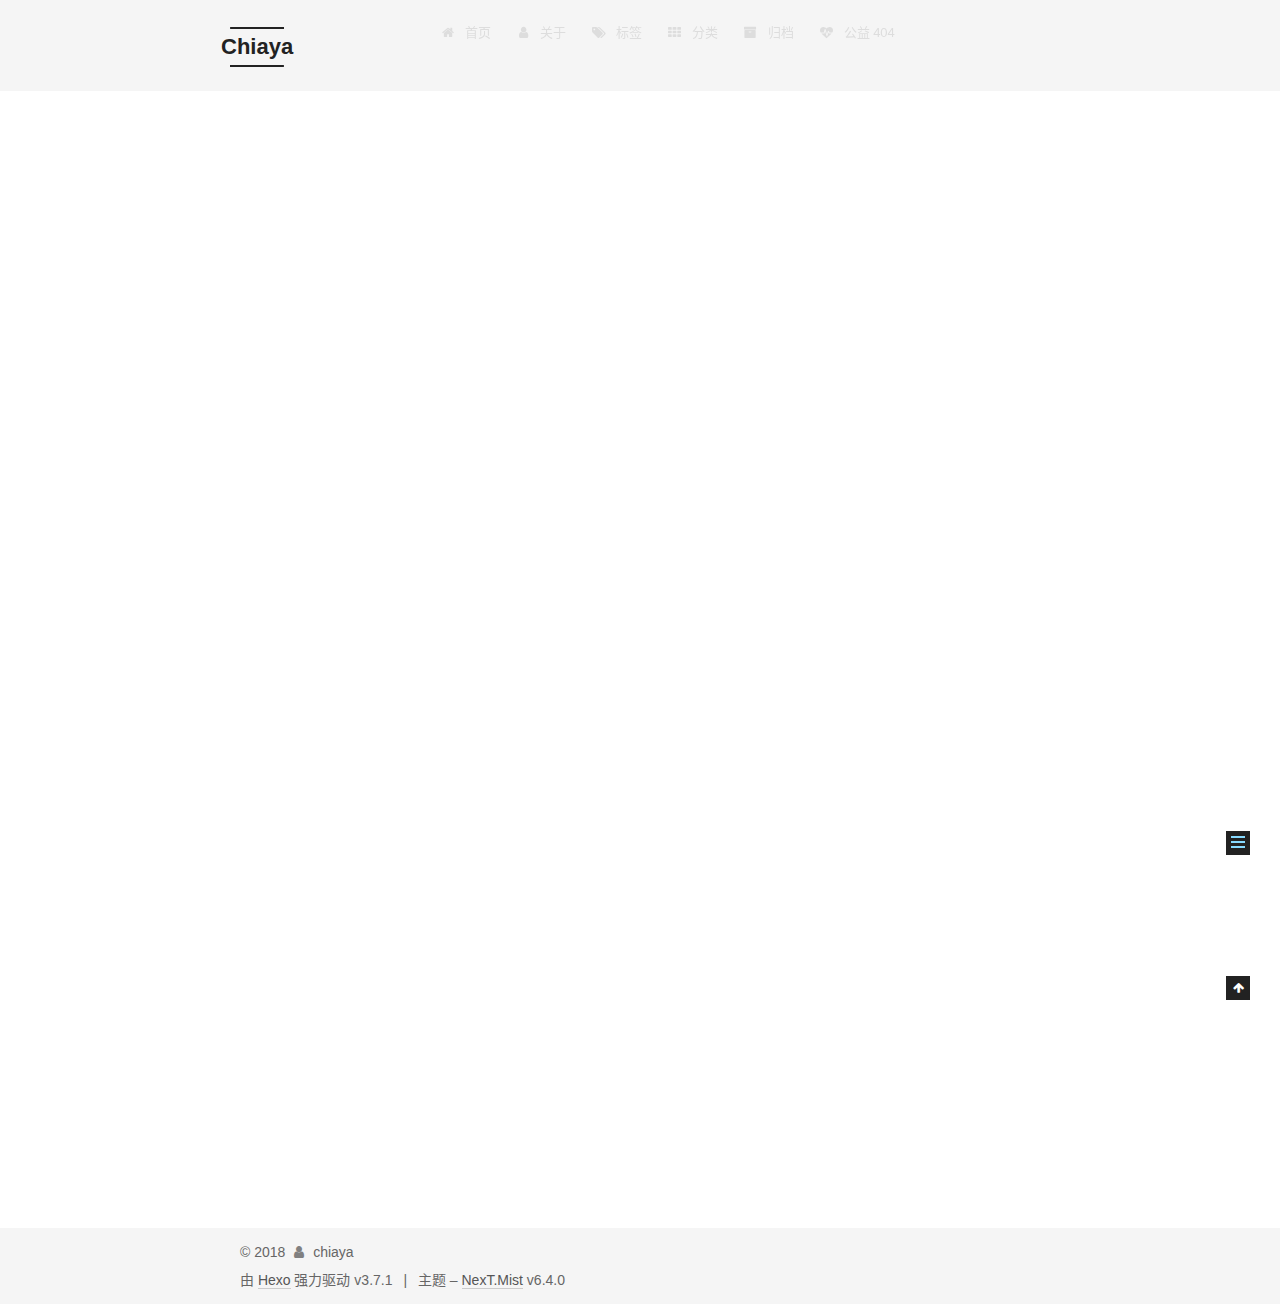
<file: 2018/08/16/hello-world/index.html>
<!DOCTYPE html>












  


<html class="theme-next mist use-motion" lang="zh-CN">
<head>
  <meta charset="UTF-8"/>
<meta http-equiv="X-UA-Compatible" content="IE=edge" />
<meta name="viewport" content="width=device-width, initial-scale=1, maximum-scale=2"/>
<meta name="theme-color" content="#222">












<meta http-equiv="Cache-Control" content="no-transform" />
<meta http-equiv="Cache-Control" content="no-siteapp" />






















<link href="/lib/font-awesome/css/font-awesome.min.css?v=4.6.2" rel="stylesheet" type="text/css" />

<link href="/css/main.css?v=6.4.0" rel="stylesheet" type="text/css" />


  <link rel="apple-touch-icon" sizes="180x180" href="/images/apple-touch-icon-next.png?v=6.4.0">


  <link rel="icon" type="image/png" sizes="32x32" href="/images/favicon-32x32-next.png?v=6.4.0">


  <link rel="icon" type="image/png" sizes="16x16" href="/images/favicon-16x16-next.png?v=6.4.0">


  <link rel="mask-icon" href="/images/logo.svg?v=6.4.0" color="#222">









<script type="text/javascript" id="hexo.configurations">
  var NexT = window.NexT || {};
  var CONFIG = {
    root: '/',
    scheme: 'Mist',
    version: '6.4.0',
    sidebar: {"position":"left","display":"post","offset":12,"b2t":false,"scrollpercent":false,"onmobile":false},
    fancybox: false,
    fastclick: false,
    lazyload: false,
    tabs: true,
    motion: {"enable":true,"async":false,"transition":{"post_block":"fadeIn","post_header":"slideDownIn","post_body":"slideDownIn","coll_header":"slideLeftIn","sidebar":"slideUpIn"}},
    algolia: {
      applicationID: '',
      apiKey: '',
      indexName: '',
      hits: {"per_page":10},
      labels: {"input_placeholder":"Search for Posts","hits_empty":"We didn't find any results for the search: ${query}","hits_stats":"${hits} results found in ${time} ms"}
    }
  };
</script>


  




  <meta name="description" content="Welcome to Hexo! This is your very first post. Check documentation for more info. If you get any problems when using Hexo, you can find the answer in troubleshooting or you can ask me on GitHub. Quick">
<meta property="og:type" content="article">
<meta property="og:title" content="Hello World">
<meta property="og:url" content="http://chiaya.win/2018/08/16/hello-world/index.html">
<meta property="og:site_name" content="Chiaya">
<meta property="og:description" content="Welcome to Hexo! This is your very first post. Check documentation for more info. If you get any problems when using Hexo, you can find the answer in troubleshooting or you can ask me on GitHub. Quick">
<meta property="og:locale" content="zh-CN">
<meta property="og:updated_time" content="2018-08-15T16:17:37.972Z">
<meta name="twitter:card" content="summary">
<meta name="twitter:title" content="Hello World">
<meta name="twitter:description" content="Welcome to Hexo! This is your very first post. Check documentation for more info. If you get any problems when using Hexo, you can find the answer in troubleshooting or you can ask me on GitHub. Quick">






  <link rel="canonical" href="http://chiaya.win/2018/08/16/hello-world/"/>



<script type="text/javascript" id="page.configurations">
  CONFIG.page = {
    sidebar: "",
  };
</script>

  <title>Hello World | Chiaya</title>
  









  <noscript>
  <style type="text/css">
    .use-motion .motion-element,
    .use-motion .brand,
    .use-motion .menu-item,
    .sidebar-inner,
    .use-motion .post-block,
    .use-motion .pagination,
    .use-motion .comments,
    .use-motion .post-header,
    .use-motion .post-body,
    .use-motion .collection-title { opacity: initial; }

    .use-motion .logo,
    .use-motion .site-title,
    .use-motion .site-subtitle {
      opacity: initial;
      top: initial;
    }

    .use-motion {
      .logo-line-before i { left: initial; }
      .logo-line-after i { right: initial; }
    }
  </style>
</noscript>

</head>

<body itemscope itemtype="http://schema.org/WebPage" lang="zh-CN">

  
  
    
  

  <div class="container sidebar-position-left page-post-detail">
    <div class="headband"></div>

    <header id="header" class="header" itemscope itemtype="http://schema.org/WPHeader">
      <div class="header-inner"><div class="site-brand-wrapper">
  <div class="site-meta ">
    

    <div class="custom-logo-site-title">
      <a href="/" class="brand" rel="start">
        <span class="logo-line-before"><i></i></span>
        <span class="site-title">Chiaya</span>
        <span class="logo-line-after"><i></i></span>
      </a>
    </div>
    
  </div>

  <div class="site-nav-toggle">
    <button aria-label="切换导航栏">
      <span class="btn-bar"></span>
      <span class="btn-bar"></span>
      <span class="btn-bar"></span>
    </button>
  </div>
</div>



<nav class="site-nav">
  
    <ul id="menu" class="menu">
      
        
        
        
          
          <li class="menu-item menu-item-home">
    <a href="/" rel="section">
      <i class="menu-item-icon fa fa-fw fa-home"></i> <br />首页</a>
  </li>
        
        
        
          
          <li class="menu-item menu-item-about">
    <a href="/about/" rel="section">
      <i class="menu-item-icon fa fa-fw fa-user"></i> <br />关于</a>
  </li>
        
        
        
          
          <li class="menu-item menu-item-tags">
    <a href="/tags/" rel="section">
      <i class="menu-item-icon fa fa-fw fa-tags"></i> <br />标签</a>
  </li>
        
        
        
          
          <li class="menu-item menu-item-categories">
    <a href="/categories/" rel="section">
      <i class="menu-item-icon fa fa-fw fa-th"></i> <br />分类</a>
  </li>
        
        
        
          
          <li class="menu-item menu-item-archives">
    <a href="/archives/" rel="section">
      <i class="menu-item-icon fa fa-fw fa-archive"></i> <br />归档</a>
  </li>
        
        
        
          
          <li class="menu-item menu-item-commonweal">
    <a href="/404/" rel="section">
      <i class="menu-item-icon fa fa-fw fa-heartbeat"></i> <br />公益 404</a>
  </li>

      
      
    </ul>
  

  
    

  

  
</nav>



  



</div>
    </header>

    


    <main id="main" class="main">
      <div class="main-inner">
        <div class="content-wrap">
          
          <div id="content" class="content">
            

  <div id="posts" class="posts-expand">
    

  

  
  
  

  

  <article class="post post-type-normal" itemscope itemtype="http://schema.org/Article">
  
  
  
  <div class="post-block">
    <link itemprop="mainEntityOfPage" href="http://chiaya.win/2018/08/16/hello-world/">

    <span hidden itemprop="author" itemscope itemtype="http://schema.org/Person">
      <meta itemprop="name" content="chiaya">
      <meta itemprop="description" content="">
      <meta itemprop="image" content="/images/avatar.gif">
    </span>

    <span hidden itemprop="publisher" itemscope itemtype="http://schema.org/Organization">
      <meta itemprop="name" content="Chiaya">
    </span>

    
      <header class="post-header">

        
        
          <h1 class="post-title" itemprop="name headline">Hello World
              
            
          </h1>
        

        <div class="post-meta">
          <span class="post-time">

            
            
            

            
              <span class="post-meta-item-icon">
                <i class="fa fa-calendar-o"></i>
              </span>
              
                <span class="post-meta-item-text">发表于</span>
              

              
                
              

              <time title="创建时间：2018-08-16 00:17:37" itemprop="dateCreated datePublished" datetime="2018-08-16T00:17:37+08:00">2018-08-16</time>
            

            
          </span>

          

          
            
          

          
          

          

          

          

        </div>
      </header>
    

    
    
    
    <div class="post-body" itemprop="articleBody">

      
      

      
        <p>Welcome to <a href="https://hexo.io/" target="_blank" rel="noopener">Hexo</a>! This is your very first post. Check <a href="https://hexo.io/docs/" target="_blank" rel="noopener">documentation</a> for more info. If you get any problems when using Hexo, you can find the answer in <a href="https://hexo.io/docs/troubleshooting.html" target="_blank" rel="noopener">troubleshooting</a> or you can ask me on <a href="https://github.com/hexojs/hexo/issues" target="_blank" rel="noopener">GitHub</a>.</p>
<h2 id="Quick-Start"><a href="#Quick-Start" class="headerlink" title="Quick Start"></a>Quick Start</h2><h3 id="Create-a-new-post"><a href="#Create-a-new-post" class="headerlink" title="Create a new post"></a>Create a new post</h3><figure class="highlight bash"><table><tr><td class="gutter"><pre><span class="line">1</span><br></pre></td><td class="code"><pre><span class="line">$ hexo new <span class="string">"My New Post"</span></span><br></pre></td></tr></table></figure>
<p>More info: <a href="https://hexo.io/docs/writing.html" target="_blank" rel="noopener">Writing</a></p>
<h3 id="Run-server"><a href="#Run-server" class="headerlink" title="Run server"></a>Run server</h3><figure class="highlight bash"><table><tr><td class="gutter"><pre><span class="line">1</span><br></pre></td><td class="code"><pre><span class="line">$ hexo server</span><br></pre></td></tr></table></figure>
<p>More info: <a href="https://hexo.io/docs/server.html" target="_blank" rel="noopener">Server</a></p>
<h3 id="Generate-static-files"><a href="#Generate-static-files" class="headerlink" title="Generate static files"></a>Generate static files</h3><figure class="highlight bash"><table><tr><td class="gutter"><pre><span class="line">1</span><br></pre></td><td class="code"><pre><span class="line">$ hexo generate</span><br></pre></td></tr></table></figure>
<p>More info: <a href="https://hexo.io/docs/generating.html" target="_blank" rel="noopener">Generating</a></p>
<h3 id="Deploy-to-remote-sites"><a href="#Deploy-to-remote-sites" class="headerlink" title="Deploy to remote sites"></a>Deploy to remote sites</h3><figure class="highlight bash"><table><tr><td class="gutter"><pre><span class="line">1</span><br></pre></td><td class="code"><pre><span class="line">$ hexo deploy</span><br></pre></td></tr></table></figure>
<p>More info: <a href="https://hexo.io/docs/deployment.html" target="_blank" rel="noopener">Deployment</a></p>

      
    </div>

    

    
    
    

    

    

    

    <footer class="post-footer">
      

      
      
      

      

      
      
    </footer>
  </div>
  
  
  
  </article>


  </div>


          </div>
          

  



        </div>
        
          
  
  <div class="sidebar-toggle">
    <div class="sidebar-toggle-line-wrap">
      <span class="sidebar-toggle-line sidebar-toggle-line-first"></span>
      <span class="sidebar-toggle-line sidebar-toggle-line-middle"></span>
      <span class="sidebar-toggle-line sidebar-toggle-line-last"></span>
    </div>
  </div>

  <aside id="sidebar" class="sidebar">
    
    <div class="sidebar-inner">

      

      
        <ul class="sidebar-nav motion-element">
          <li class="sidebar-nav-toc sidebar-nav-active" data-target="post-toc-wrap">
            文章目录
          </li>
          <li class="sidebar-nav-overview" data-target="site-overview-wrap">
            站点概览
          </li>
        </ul>
      

      <section class="site-overview-wrap sidebar-panel">
        <div class="site-overview">
          <div class="site-author motion-element" itemprop="author" itemscope itemtype="http://schema.org/Person">
            
              <p class="site-author-name" itemprop="name">chiaya</p>
              <p class="site-description motion-element" itemprop="description"></p>
          </div>

          
            <nav class="site-state motion-element">
              
                <div class="site-state-item site-state-posts">
                
                  <a href="/archives/">
                
                    <span class="site-state-item-count">1</span>
                    <span class="site-state-item-name">日志</span>
                  </a>
                </div>
              

              

              
            </nav>
          

          

          

          
          

          
          

          
            
          
          

        </div>
      </section>

      
      <!--noindex-->
        <section class="post-toc-wrap motion-element sidebar-panel sidebar-panel-active">
          <div class="post-toc">

            
              
            

            
              <div class="post-toc-content"><ol class="nav"><li class="nav-item nav-level-2"><a class="nav-link" href="#Quick-Start"><span class="nav-number">1.</span> <span class="nav-text">Quick Start</span></a><ol class="nav-child"><li class="nav-item nav-level-3"><a class="nav-link" href="#Create-a-new-post"><span class="nav-number">1.1.</span> <span class="nav-text">Create a new post</span></a></li><li class="nav-item nav-level-3"><a class="nav-link" href="#Run-server"><span class="nav-number">1.2.</span> <span class="nav-text">Run server</span></a></li><li class="nav-item nav-level-3"><a class="nav-link" href="#Generate-static-files"><span class="nav-number">1.3.</span> <span class="nav-text">Generate static files</span></a></li><li class="nav-item nav-level-3"><a class="nav-link" href="#Deploy-to-remote-sites"><span class="nav-number">1.4.</span> <span class="nav-text">Deploy to remote sites</span></a></li></ol></li></ol></div>
            

          </div>
        </section>
      <!--/noindex-->
      

      

    </div>
  </aside>


        
      </div>
    </main>

    <footer id="footer" class="footer">
      <div class="footer-inner">
        <div class="copyright">&copy; <span itemprop="copyrightYear">2018</span>
  <span class="with-love" id="animate">
    <i class="fa fa-user"></i>
  </span>
  <span class="author" itemprop="copyrightHolder">chiaya</span>

  

  
</div>




  <div class="powered-by">由 <a class="theme-link" target="_blank" href="https://hexo.io">Hexo</a> 强力驱动 v3.7.1</div>



  <span class="post-meta-divider">|</span>



  <div class="theme-info">主题 – <a class="theme-link" target="_blank" href="https://theme-next.org">NexT.Mist</a> v6.4.0</div>




        








        
      </div>
    </footer>

    
      <div class="back-to-top">
        <i class="fa fa-arrow-up"></i>
        
      </div>
    

    
	
    

    
  </div>

  

<script type="text/javascript">
  if (Object.prototype.toString.call(window.Promise) !== '[object Function]') {
    window.Promise = null;
  }
</script>


























  
  
    <script type="text/javascript" src="/lib/jquery/index.js?v=2.1.3"></script>
  

  
  
    <script type="text/javascript" src="/lib/velocity/velocity.min.js?v=1.2.1"></script>
  

  
  
    <script type="text/javascript" src="/lib/velocity/velocity.ui.min.js?v=1.2.1"></script>
  


  


  <script type="text/javascript" src="/js/src/utils.js?v=6.4.0"></script>

  <script type="text/javascript" src="/js/src/motion.js?v=6.4.0"></script>



  
  

  
  <script type="text/javascript" src="/js/src/scrollspy.js?v=6.4.0"></script>
<script type="text/javascript" src="/js/src/post-details.js?v=6.4.0"></script>



  


  <script type="text/javascript" src="/js/src/bootstrap.js?v=6.4.0"></script>



  



  










  





  

  

  

  

  
  

  

  

  

  

  

</body>
</html>
</file>
<file: css/main.css>
/* normalize.css v3.0.2 | MIT License | git.io/normalize */
html {
  font-family: sans-serif; /* 1 */
  -ms-text-size-adjust: 100%; /* 2 */
  -webkit-text-size-adjust: 100%; /* 2 */
}
body {
  margin: 0;
}
article,
aside,
details,
figcaption,
figure,
footer,
header,
hgroup,
main,
menu,
nav,
section,
summary {
  display: block;
}
audio,
canvas,
progress,
video {
  display: inline-block; /* 1 */
  vertical-align: baseline; /* 2 */
}
audio:not([controls]) {
  display: none;
  height: 0;
}
[hidden],
template {
  display: none;
}
a {
  background-color: transparent;
}
a:active,
a:hover {
  outline: 0;
}
abbr[title] {
  border-bottom: 1px dotted;
}
b,
strong {
  font-weight: bold;
}
dfn {
  font-style: italic;
}
h1 {
  font-size: 2em;
  margin: 0.67em 0;
}
mark {
  background: #ff0;
  color: #000;
}
small {
  font-size: 80%;
}
sub,
sup {
  font-size: 75%;
  line-height: 0;
  position: relative;
  vertical-align: baseline;
}
sup {
  top: -0.5em;
}
sub {
  bottom: -0.25em;
}
img {
  border: 0;
}
svg:not(:root) {
  overflow: hidden;
}
figure {
  margin: 1em 40px;
}
hr {
  -moz-box-sizing: content-box;
  box-sizing: content-box;
  height: 0;
}
pre {
  overflow: auto;
}
code,
kbd,
pre,
samp {
  font-family: monospace, monospace;
  font-size: 1em;
}
button,
input,
optgroup,
select,
textarea {
  color: inherit; /* 1 */
  font: inherit; /* 2 */
  margin: 0; /* 3 */
}
button {
  overflow: visible;
}
button,
select {
  text-transform: none;
}
button,
html input[type="button"],
input[type="reset"],
input[type="submit"] {
  -webkit-appearance: button; /* 2 */
  cursor: pointer; /* 3 */
}
button[disabled],
html input[disabled] {
  cursor: default;
}
button::-moz-focus-inner,
input::-moz-focus-inner {
  border: 0;
  padding: 0;
}
input {
  line-height: normal;
}
input[type="checkbox"],
input[type="radio"] {
  box-sizing: border-box; /* 1 */
  padding: 0; /* 2 */
}
input[type="number"]::-webkit-inner-spin-button,
input[type="number"]::-webkit-outer-spin-button {
  height: auto;
}
input[type="search"] {
  -webkit-appearance: textfield; /* 1 */
  -moz-box-sizing: content-box;
  -webkit-box-sizing: content-box; /* 2 */
  box-sizing: content-box;
}
input[type="search"]::-webkit-search-cancel-button,
input[type="search"]::-webkit-search-decoration {
  -webkit-appearance: none;
}
fieldset {
  border: 1px solid #c0c0c0;
  margin: 0 2px;
  padding: 0.35em 0.625em 0.75em;
}
legend {
  border: 0; /* 1 */
  padding: 0; /* 2 */
}
textarea {
  overflow: auto;
}
optgroup {
  font-weight: bold;
}
table {
  border-collapse: collapse;
  border-spacing: 0;
}
td,
th {
  padding: 0;
}
::selection {
  background: #262a30;
  color: #fff;
}
body {
  position: relative;
  font-family: 'Lato', "PingFang SC", "Microsoft YaHei", sans-serif;
  font-size: 14px;
  line-height: 2;
  color: #555;
  background: #fff;
}
@media (max-width: 767px) {
  body {
    padding-right: 0 !important;
  }
}
@media (min-width: 768px) and (max-width: 991px) {
  body {
    padding-right: 0 !important;
  }
}
@media (min-width: 1200px) {
  body {
    font-size: 16px;
  }
}
h1,
h2,
h3,
h4,
h5,
h6 {
  margin: 0;
  padding: 0;
  font-weight: bold;
  line-height: 1.5;
  font-family: 'Lato', "PingFang SC", "Microsoft YaHei", sans-serif;
}
h1,
h2,
h3,
h4,
h5,
h6 {
  margin: 20px 0 15px;
}
h1 {
  font-size: 24px;
}
@media (max-width: 767px) {
  h1 {
    font-size: 20px;
  }
}
h2 {
  font-size: 22px;
}
@media (max-width: 767px) {
  h2 {
    font-size: 18px;
  }
}
h3 {
  font-size: 20px;
}
@media (max-width: 767px) {
  h3 {
    font-size: 16px;
  }
}
h4 {
  font-size: 18px;
}
@media (max-width: 767px) {
  h4 {
    font-size: 14px;
  }
}
h5 {
  font-size: 16px;
}
@media (max-width: 767px) {
  h5 {
    font-size: 12px;
  }
}
h6 {
  font-size: 14px;
}
@media (max-width: 767px) {
  h6 {
    font-size: 10px;
  }
}
p {
  margin: 0 0 20px 0;
}
a {
  color: #555;
  text-decoration: none;
  outline: none;
  border-bottom: 1px solid #999;
  word-wrap: break-word;
}
a:hover {
  color: #222;
  border-bottom-color: #222;
}
blockquote {
  margin: 0;
  padding: 0;
}
img {
  display: block;
  margin: auto;
  max-width: 100%;
  height: auto;
}
hr {
  margin: 40px 0;
  height: 3px;
  border: none;
  background-color: #ddd;
  background-image: repeating-linear-gradient(-45deg, #fff, #fff 4px, transparent 4px, transparent 8px);
}
blockquote {
  padding: 0 15px;
  color: #666;
  border-left: 4px solid #ddd;
}
blockquote cite::before {
  content: "-";
  padding: 0 5px;
}
dt {
  font-weight: 700;
}
dd {
  margin: 0;
  padding: 0;
}
kbd {
  border: 1px solid #ccc;
  border-radius: 0.2em;
  box-shadow: 0.1em 0.1em 0.2em rgba(0,0,0,0.1);
  background-color: #f9f9f9;
  font-family: inherit;
  background-image: -webkit-linear-gradient(top, #eee, #fff, #eee);
  padding: 0.1em 0.3em;
  white-space: nowrap;
}
.text-left {
  text-align: left;
}
.text-center {
  text-align: center;
}
.text-right {
  text-align: right;
}
.text-justify {
  text-align: justify;
}
.text-nowrap {
  white-space: nowrap;
}
.text-lowercase {
  text-transform: lowercase;
}
.text-uppercase {
  text-transform: uppercase;
}
.text-capitalize {
  text-transform: capitalize;
}
.center-block {
  display: block;
  margin-left: auto;
  margin-right: auto;
}
.clearfix:before,
.clearfix:after {
  content: " ";
  display: table;
}
.clearfix:after {
  clear: both;
}
.pullquote {
  width: 45%;
}
.pullquote.left {
  float: left;
  margin-left: 5px;
  margin-right: 10px;
}
.pullquote.right {
  float: right;
  margin-left: 10px;
  margin-right: 5px;
}
.affix.affix.affix {
  position: fixed;
}
.translation {
  margin-top: -20px;
  font-size: 14px;
  color: #999;
}
.scrollbar-measure {
  width: 100px;
  height: 100px;
  overflow: scroll;
  position: absolute;
  top: -9999px;
}
.use-motion .motion-element {
  opacity: 0;
}
table {
  margin: 20px 0;
  width: 100%;
  border-collapse: collapse;
  border-spacing: 0;
  border: 1px solid #ddd;
  font-size: 14px;
  word-wrap: break-all;
}
table>tbody>tr:nth-of-type(odd) {
  background-color: #f9f9f9;
}
table>tbody>tr:hover {
  background-color: #f5f5f5;
}
caption,
th,
td {
  padding: 8px;
  text-align: left;
  vertical-align: middle;
  font-weight: normal;
}
th,
td {
  border-bottom: 3px solid #ddd;
  border-right: 1px solid #eee;
}
th {
  padding-bottom: 10px;
  font-weight: 700;
}
td {
  border-bottom-width: 1px;
}
html,
body {
  height: 100%;
}
.container {
  position: relative;
  min-height: 100%;
}
.header-inner {
  margin: 0 auto;
  padding: 100px 0 70px;
  width: 700px;
}
@media (min-width: 1200px) {
  .container .header-inner {
    width: 800px;
  }
}
@media (min-width: 1600px) {
  .container .header-inner {
    width: 900px;
  }
}
.main {
  padding-bottom: 150px;
}
.main-inner {
  margin: 0 auto;
  width: 700px;
}
@media (min-width: 1200px) {
  .container .main-inner {
    width: 800px;
  }
}
@media (min-width: 1600px) {
  .container .main-inner {
    width: 900px;
  }
}
.footer {
  position: absolute;
  left: 0;
  bottom: 0;
  width: 100%;
  min-height: 50px;
}
.footer-inner {
  box-sizing: border-box;
  margin: 20px auto;
  width: 700px;
}
@media (min-width: 1200px) {
  .container .footer-inner {
    width: 800px;
  }
}
@media (min-width: 1600px) {
  .container .footer-inner {
    width: 900px;
  }
}
pre,
.highlight {
  overflow: auto;
  margin: 20px 0;
  padding: 0;
  font-size: 14px;
  color: #4d4d4c;
  background: #f7f7f7;
  line-height: 1.6;
}
pre,
code {
  font-family: consolas, Menlo, "PingFang SC", "Microsoft YaHei", monospace;
}
code {
  padding: 2px 4px;
  word-wrap: break-word;
  color: #555;
  background: #eee;
  border-radius: 3px;
  font-size: 14px;
}
pre {
  padding: 10px;
}
pre code {
  padding: 0;
  color: #4d4d4c;
  background: none;
  text-shadow: none;
}
.highlight {
  border-radius: 1px;
}
.highlight pre {
  border: none;
  margin: 0;
  padding: 10px 0;
}
.highlight table {
  margin: 0;
  width: auto;
  border: none;
}
.highlight td {
  border: none;
  padding: 0;
}
.highlight figcaption {
  font-size: 1em;
  color: #4d4d4c;
  line-height: 1em;
  margin-bottom: 1em;
  margin: 0em;
  padding: 0.5em;
  background: #eee;
  border-bottom: 1px solid #e9e9e9;
}
.highlight figcaption:before,
.highlight figcaption:after {
  content: " ";
  display: table;
}
.highlight figcaption:after {
  clear: both;
}
.highlight figcaption a {
  float: right;
  color: #4d4d4c;
}
.highlight figcaption a:hover {
  border-bottom-color: #4d4d4c;
}
.highlight .gutter pre {
  padding-left: 10px;
  padding-right: 10px;
  color: #869194;
  text-align: right;
  background-color: #eff2f3;
}
.highlight .code pre {
  width: 100%;
  padding-left: 10px;
  padding-right: 10px;
  background-color: #f7f7f7;
}
.highlight .line {
  height: 20px;
}
.gutter {
  -webkit-user-select: none;
  -moz-user-select: none;
  -ms-user-select: none;
  user-select: none;
}
.gist table {
  width: auto;
}
.gist table td {
  border: none;
}
pre .deletion {
  background: #fdd;
}
pre .addition {
  background: #dfd;
}
pre .meta {
  color: #8959a8;
}
pre .comment {
  color: #8e908c;
}
pre .variable,
pre .attribute,
pre .tag,
pre .regexp,
pre .ruby .constant,
pre .xml .tag .title,
pre .xml .pi,
pre .xml .doctype,
pre .html .doctype,
pre .css .id,
pre .css .class,
pre .css .pseudo {
  color: #c82829;
}
pre .number,
pre .preprocessor,
pre .built_in,
pre .literal,
pre .params,
pre .constant,
pre .command {
  color: #f5871f;
}
pre .ruby .class .title,
pre .css .rules .attribute,
pre .string,
pre .value,
pre .inheritance,
pre .header,
pre .ruby .symbol,
pre .xml .cdata,
pre .special,
pre .number,
pre .formula {
  color: #718c00;
}
pre .title,
pre .css .hexcolor {
  color: #3e999f;
}
pre .function,
pre .python .decorator,
pre .python .title,
pre .ruby .function .title,
pre .ruby .title .keyword,
pre .perl .sub,
pre .javascript .title,
pre .coffeescript .title {
  color: #4271ae;
}
pre .keyword,
pre .javascript .function {
  color: #8959a8;
}
.posts-expand .post-body img.full-image {
  border: none;
}
.blockquote-center,
.page-home .post-type-quote blockquote,
.page-post-detail .post-type-quote blockquote {
  position: relative;
  margin: 40px 0;
  padding: 0;
  border-left: none;
  text-align: center;
}
.blockquote-center::before,
.page-home .post-type-quote blockquote::before,
.page-post-detail .post-type-quote blockquote::before,
.blockquote-center::after,
.page-home .post-type-quote blockquote::after,
.page-post-detail .post-type-quote blockquote::after {
  position: absolute;
  content: ' ';
  display: block;
  width: 100%;
  height: 24px;
  opacity: 0.2;
  background-repeat: no-repeat;
  background-position: 0 -6px;
  background-size: 22px 22px;
}
.blockquote-center::before,
.page-home .post-type-quote blockquote::before,
.page-post-detail .post-type-quote blockquote::before {
  top: -20px;
  background-image: url("../images/quote-l.svg");
  border-top: 1px solid #ccc;
}
.blockquote-center::after,
.page-home .post-type-quote blockquote::after,
.page-post-detail .post-type-quote blockquote::after {
  bottom: -20px;
  background-image: url("../images/quote-r.svg");
  border-bottom: 1px solid #ccc;
  background-position: 100% 8px;
}
.blockquote-center p,
.page-home .post-type-quote blockquote p,
.page-post-detail .post-type-quote blockquote p,
.blockquote-center div,
.page-home .post-type-quote blockquote div,
.page-post-detail .post-type-quote blockquote div {
  text-align: center;
}
.post .post-body .group-picture img {
  box-sizing: border-box;
  padding: 0 3px;
  border: none;
}
.post .group-picture-row {
  overflow: hidden;
  margin-top: 6px;
}
.post .group-picture-row:first-child {
  margin-top: 0;
}
.post .group-picture-column {
  float: left;
}
.page-post-detail .post-body .group-picture-column {
  float: none;
  margin-top: 10px;
  width: auto !important;
}
.page-post-detail .post-body .group-picture-column img {
  margin: 0 auto;
}
.page-archive .group-picture-container {
  overflow: hidden;
}
.page-archive .group-picture-row {
  float: left;
}
.page-archive .group-picture-row:first-child {
  margin-top: 6px;
}
.page-archive .group-picture-column {
  max-width: 150px;
  max-height: 150px;
}
.post-body .note {
  position: relative;
  padding: 15px;
  margin-bottom: 20px;
  border: 1px solid #eee;
  border-left-width: 5px;
  border-radius: 3px;
}
.post-body .note h2,
.post-body .note h3,
.post-body .note h4,
.post-body .note h5,
.post-body .note h6 {
  margin-top: 0;
  margin-bottom: 0;
  border-bottom: initial;
  padding-top: 0 !important;
}
.post-body .note p:first-child,
.post-body .note ul:first-child,
.post-body .note ol:first-child,
.post-body .note table:first-child,
.post-body .note pre:first-child,
.post-body .note blockquote:first-child {
  margin-top: 0;
}
.post-body .note p:last-child,
.post-body .note ul:last-child,
.post-body .note ol:last-child,
.post-body .note table:last-child,
.post-body .note pre:last-child,
.post-body .note blockquote:last-child {
  margin-bottom: 0;
}
.post-body .note.default {
  border-left-color: #777;
}
.post-body .note.default h2,
.post-body .note.default h3,
.post-body .note.default h4,
.post-body .note.default h5,
.post-body .note.default h6 {
  color: #777;
}
.post-body .note.primary {
  border-left-color: #6f42c1;
}
.post-body .note.primary h2,
.post-body .note.primary h3,
.post-body .note.primary h4,
.post-body .note.primary h5,
.post-body .note.primary h6 {
  color: #6f42c1;
}
.post-body .note.info {
  border-left-color: #428bca;
}
.post-body .note.info h2,
.post-body .note.info h3,
.post-body .note.info h4,
.post-body .note.info h5,
.post-body .note.info h6 {
  color: #428bca;
}
.post-body .note.success {
  border-left-color: #5cb85c;
}
.post-body .note.success h2,
.post-body .note.success h3,
.post-body .note.success h4,
.post-body .note.success h5,
.post-body .note.success h6 {
  color: #5cb85c;
}
.post-body .note.warning {
  border-left-color: #f0ad4e;
}
.post-body .note.warning h2,
.post-body .note.warning h3,
.post-body .note.warning h4,
.post-body .note.warning h5,
.post-body .note.warning h6 {
  color: #f0ad4e;
}
.post-body .note.danger {
  border-left-color: #d9534f;
}
.post-body .note.danger h2,
.post-body .note.danger h3,
.post-body .note.danger h4,
.post-body .note.danger h5,
.post-body .note.danger h6 {
  color: #d9534f;
}
.post-body .label {
  display: inline;
  padding: 0 2px;
  white-space: nowrap;
}
.post-body .label.default {
  background-color: #f0f0f0;
}
.post-body .label.primary {
  background-color: #efe6f7;
}
.post-body .label.info {
  background-color: #e5f2f8;
}
.post-body .label.success {
  background-color: #e7f4e9;
}
.post-body .label.warning {
  background-color: #fcf6e1;
}
.post-body .label.danger {
  background-color: #fae8eb;
}
.post-body .tabs {
  position: relative;
  display: block;
  margin-bottom: 20px;
  padding-top: 10px;
}
.post-body .tabs ul.nav-tabs {
  margin: 0;
  padding: 0;
  display: flex;
  margin-bottom: -1px;
}
@media (max-width: 413px) {
  .post-body .tabs ul.nav-tabs {
    display: block;
    margin-bottom: 5px;
  }
}
.post-body .tabs ul.nav-tabs li.tab {
  list-style-type: none !important;
  margin: 0 0.25em 0 0;
  border-top: 3px solid transparent;
  border-left: 1px solid transparent;
  border-right: 1px solid transparent;
}
@media (max-width: 413px) {
  .post-body .tabs ul.nav-tabs li.tab {
    margin: initial;
    border-top: 1px solid transparent;
    border-left: 3px solid transparent;
    border-right: 1px solid transparent;
    border-bottom: 1px solid transparent;
  }
}
.post-body .tabs ul.nav-tabs li.tab a {
  outline: 0;
  border-bottom: initial;
  display: block;
  line-height: 1.8em;
  padding: 0.25em 0.75em;
  transition-duration: 0.2s;
  transition-timing-function: ease-out;
  transition-delay: 0s;
}
.post-body .tabs ul.nav-tabs li.tab a i {
  width: 1.285714285714286em;
}
.post-body .tabs ul.nav-tabs li.tab.active {
  border-top: 3px solid #fc6423;
  border-left: 1px solid #ddd;
  border-right: 1px solid #ddd;
  background-color: #fff;
}
@media (max-width: 413px) {
  .post-body .tabs ul.nav-tabs li.tab.active {
    border-top: 1px solid #ddd;
    border-left: 3px solid #fc6423;
    border-right: 1px solid #ddd;
    border-bottom: 1px solid #ddd;
  }
}
.post-body .tabs ul.nav-tabs li.tab.active a {
  cursor: default;
  color: #555;
}
.post-body .tabs .tab-content {
  background-color: #fff;
}
.post-body .tabs .tab-content .tab-pane {
  border: 1px solid #ddd;
  padding: 20px 20px 0 20px;
}
.post-body .tabs .tab-content .tab-pane:not(.active) {
  display: none !important;
}
.post-body .tabs .tab-content .tab-pane.active {
  display: block !important;
}
.btn {
  display: inline-block;
  padding: 0 20px;
  font-size: 14px;
  color: #555;
  background: transparent;
  border: 2px solid #222;
  text-decoration: none;
  border-radius: 0;
  transition-property: background-color;
  transition-duration: 0.2s;
  transition-timing-function: ease-in-out;
  transition-delay: 0s;
  line-height: 2;
}
.btn:hover {
  border-color: #222;
  color: #222;
  background: #fff;
}
.btn +.btn {
  margin: 0 0 8px 8px;
}
.btn .fa-fw {
  width: 1.285714285714286em;
  text-align: left;
}
.btn-bar {
  display: block;
  width: 22px;
  height: 2px;
  background: #555;
  border-radius: 1px;
}
.btn-bar+.btn-bar {
  margin-top: 4px;
}
.pagination {
  margin: 120px 0 40px;
  text-align: center;
  border-top: 1px solid #eee;
}
.page-number-basic,
.pagination .prev,
.pagination .next,
.pagination .page-number,
.pagination .space {
  display: inline-block;
  position: relative;
  top: -1px;
  margin: 0 10px;
  padding: 0 11px;
}
@media (max-width: 767px) {
  .page-number-basic,
  .pagination .prev,
  .pagination .next,
  .pagination .page-number,
  .pagination .space {
    margin: 0 5px;
  }
}
.pagination .prev,
.pagination .next,
.pagination .page-number {
  border-bottom: 0;
  border-top: 1px solid #eee;
  transition-property: border-color;
  transition-duration: 0.2s;
  transition-timing-function: ease-in-out;
  transition-delay: 0s;
}
.pagination .prev:hover,
.pagination .next:hover,
.pagination .page-number:hover {
  border-top-color: #222;
}
.pagination .space {
  padding: 0;
  margin: 0;
}
.pagination .prev {
  margin-left: 0;
}
.pagination .next {
  margin-right: 0;
}
.pagination .page-number.current {
  color: #fff;
  background: #ccc;
  border-top-color: #ccc;
}
@media (max-width: 767px) {
  .pagination {
    border-top: none;
  }
  .pagination .prev,
  .pagination .next,
  .pagination .page-number {
    margin-bottom: 10px;
    border-top: 0;
    border-bottom: 1px solid #eee;
    padding: 0 10px;
  }
  .pagination .prev:hover,
  .pagination .next:hover,
  .pagination .page-number:hover {
    border-bottom-color: #222;
  }
}
.comments {
  margin: 60px 20px 0;
}
.tag-cloud {
  text-align: center;
}
.tag-cloud a {
  display: inline-block;
  margin: 10px;
}
.back-to-top {
  box-sizing: border-box;
  position: fixed;
  bottom: -100px;
  right: 30px;
  z-index: 1050;
  padding: 0 6px;
  width: 24px;
  background: #222;
  font-size: 12px;
  opacity: 1;
  color: #fff;
  cursor: pointer;
  text-align: center;
  -webkit-transform: translateZ(0);
  transition-property: bottom;
  transition-duration: 0.2s;
  transition-timing-function: ease-in-out;
  transition-delay: 0s;
}
@media (min-width: 768px) and (max-width: 991px) {
  .back-to-top {
    display: none !important;
  }
}
@media (max-width: 767px) {
  .back-to-top {
    display: none !important;
  }
}
.back-to-top.back-to-top-on {
  bottom: 19px;
}
.header {
  background: transparent;
}
.header-inner {
  position: relative;
}
.headband {
  height: 3px;
  background: #222;
}
.site-meta {
  margin: 0;
  text-align: left;
}
@media (max-width: 767px) {
  .site-meta {
    text-align: center;
  }
}
.brand {
  position: relative;
  display: inline-block;
  padding: 0 40px;
  color: #222;
  background: #222;
  border-bottom: none;
}
.brand:hover {
  color: #222;
}
.logo {
  display: inline-block;
  margin-right: 5px;
  line-height: 36px;
  vertical-align: top;
}
.site-title {
  display: inline-block;
  vertical-align: top;
  line-height: 36px;
  font-size: 20px;
  font-weight: normal;
  font-family: 'Lato', "PingFang SC", "Microsoft YaHei", sans-serif;
}
.site-subtitle {
  margin-top: 10px;
  font-size: 13px;
  color: #999;
}
.use-motion .brand {
  opacity: 0;
}
.use-motion .logo,
.use-motion .site-title,
.use-motion .site-subtitle {
  opacity: 0;
  position: relative;
  top: -10px;
}
.site-nav-toggle {
  display: none;
  position: absolute;
  top: 10px;
  left: 10px;
}
@media (max-width: 767px) {
  .site-nav-toggle {
    display: block;
  }
}
.site-nav-toggle button {
  margin-top: 2px;
  padding: 9px 10px;
  background: transparent;
  border: none;
}
@media (max-width: 767px) {
  .site-nav {
    display: none;
    margin: 0 -10px;
    padding: 0 10px;
    clear: both;
    border-top: 1px solid #ddd;
  }
}
@media (min-width: 768px) and (max-width: 991px) {
  .site-nav {
    display: block !important;
  }
}
@media (min-width: 992px) {
  .site-nav {
    display: block !important;
  }
}
.menu {
  margin-top: 20px;
  padding-left: 0;
  text-align: center;
}
.menu .menu-item {
  display: inline-block;
  margin: 0 10px;
  list-style: none;
}
@media screen and (max-width: 767px) {
  .menu .menu-item {
    margin-top: 10px;
  }
}
.menu .menu-item a {
  display: block;
  font-size: 13px;
  line-height: inherit;
  border-bottom: 1px solid transparent;
  transition-property: border-color;
  transition-duration: 0.2s;
  transition-timing-function: ease-in-out;
  transition-delay: 0s;
}
.menu .menu-item a:hover,
.menu-item-active a {
  border-bottom-color: #222;
}
.menu .menu-item .fa {
  margin-right: 5px;
}
.use-motion .menu-item {
  opacity: 0;
}
.post-body {
  font-family: 'Lato', "PingFang SC", "Microsoft YaHei", sans-serif;
}
@media (max-width: 767px) {
  .post-body {
    word-break: break-word;
  }
}
.post-body .fancybox img {
  display: block !important;
  margin: 0 auto;
  cursor: pointer;
  cursor: zoom-in;
  cursor: -webkit-zoom-in;
}
.post-body .image-caption,
.post-body .figure .caption {
  margin: -20px auto 15px;
  text-align: center;
  font-size: 14px;
  color: #999;
  font-weight: bold;
  line-height: 1;
}
.post-sticky-flag {
  display: inline-block;
  font-size: 16px;
  -ms-transform: rotate(30deg);
  -webkit-transform: rotate(30deg);
  -moz-transform: rotate(30deg);
  -ms-transform: rotate(30deg);
  -o-transform: rotate(30deg);
  transform: rotate(30deg);
}
.use-motion .post-block,
.use-motion .pagination,
.use-motion .comments {
  opacity: 0;
}
.use-motion .post-header {
  opacity: 0;
}
.use-motion .post-body {
  opacity: 0;
}
.use-motion .collection-title {
  opacity: 0;
}
.posts-expand {
  padding-top: 40px;
}
@media (max-width: 767px) {
  .posts-expand {
    margin: 0 20px;
  }
  .post-body pre .gutter pre {
    padding-right: 10px;
  }
  .post-body .highlight {
    margin-left: 0px;
    margin-right: 0px;
    padding: 0;
  }
  .post-body .highlight .gutter pre {
    padding-right: 10px;
  }
}
@media (min-width: 992px) {
  .posts-expand .post-body {
    text-align: justify;
  }
}
.posts-expand .post-body h2,
.posts-expand .post-body h3,
.posts-expand .post-body h4,
.posts-expand .post-body h5,
.posts-expand .post-body h6 {
  padding-top: 10px;
}
.posts-expand .post-body h2 .header-anchor,
.posts-expand .post-body h3 .header-anchor,
.posts-expand .post-body h4 .header-anchor,
.posts-expand .post-body h5 .header-anchor,
.posts-expand .post-body h6 .header-anchor {
  float: right;
  margin-left: 10px;
  color: #ccc;
  border-bottom-style: none;
  visibility: hidden;
}
.posts-expand .post-body h2 .header-anchor:hover,
.posts-expand .post-body h3 .header-anchor:hover,
.posts-expand .post-body h4 .header-anchor:hover,
.posts-expand .post-body h5 .header-anchor:hover,
.posts-expand .post-body h6 .header-anchor:hover {
  color: inherit;
}
.posts-expand .post-body h2:hover .header-anchor,
.posts-expand .post-body h3:hover .header-anchor,
.posts-expand .post-body h4:hover .header-anchor,
.posts-expand .post-body h5:hover .header-anchor,
.posts-expand .post-body h6:hover .header-anchor {
  visibility: visible;
}
.posts-expand .post-body ul li {
  list-style: circle;
}
.posts-expand .post-body img {
  box-sizing: border-box;
  margin: auto;
  padding: 3px;
  border: 1px solid #ddd;
}
.posts-expand .post-body .fancybox img {
  margin: 0 auto 25px;
}
.posts-expand .post-body img {
  margin: 0 auto 25px;
}
@media (max-width: 767px) {
  .posts-collapse {
    margin: 0 20px;
  }
  .posts-collapse .post-title,
  .posts-collapse .post-meta {
    display: block;
    width: auto;
    text-align: left;
  }
}
.posts-collapse {
  position: relative;
  z-index: 1010;
  margin-left: 0;
}
.posts-collapse::after {
  content: " ";
  position: absolute;
  top: 20px;
  left: 0;
  margin-left: -2px;
  width: 4px;
  height: 100%;
  background: #f5f5f5;
  z-index: -1;
}
@media (max-width: 767px) {
  .posts-collapse {
    margin: 0 20px;
  }
}
.posts-collapse .collection-title {
  position: relative;
  margin: 60px 0;
}
.posts-collapse .collection-title h1,
.posts-collapse .collection-title h2 {
  margin-left: 20px;
}
.posts-collapse .collection-title small {
  color: #bbb;
  margin-left: 5px;
}
.posts-collapse .collection-title::before {
  content: " ";
  position: absolute;
  left: 0;
  top: 50%;
  margin-left: -4px;
  margin-top: -4px;
  width: 8px;
  height: 8px;
  background: #bbb;
  border-radius: 50%;
}
.posts-collapse .post {
  margin: 30px 0;
}
.posts-collapse .post-header {
  position: relative;
  transition-duration: 0.2s;
  transition-timing-function: ease-in-out;
  transition-delay: 0s;
  transition-property: border;
  border-bottom: 1px dashed #ccc;
}
.posts-collapse .post-header::before {
  content: " ";
  position: absolute;
  left: 0;
  top: 12px;
  width: 6px;
  height: 6px;
  margin-left: -4px;
  background: #bbb;
  border-radius: 50%;
  border: 1px solid #fff;
  transition-duration: 0.2s;
  transition-timing-function: ease-in-out;
  transition-delay: 0s;
  transition-property: background;
}
.posts-collapse .post-header:hover {
  border-bottom-color: #666;
}
.posts-collapse .post-header:hover::before {
  background: #222;
}
.posts-collapse .post-meta {
  position: absolute;
  font-size: 12px;
  left: 20px;
  top: 5px;
}
.posts-collapse .post-comments-count {
  display: none;
}
.posts-collapse .post-title {
  margin-left: 60px;
  font-size: 16px;
  font-weight: normal;
  line-height: inherit;
}
.posts-collapse .post-title::after {
  margin-left: 3px;
  opacity: 0.6;
}
.posts-collapse .post-title a {
  color: #666;
  border-bottom: none;
}
.page-home .post-type-quote .post-header,
.page-post-detail .post-type-quote .post-header,
.page-home .post-type-quote .post-tags,
.page-post-detail .post-type-quote .post-tags {
  display: none;
}
.posts-expand .post-title {
  text-align: center;
  word-break: break-word;
  font-weight: 400;
}
.posts-expand .post-title-link {
  display: inline-block;
  position: relative;
  color: #555;
  border-bottom: none;
  line-height: 1.2;
  vertical-align: top;
}
.posts-expand .post-title-link::before {
  content: "";
  position: absolute;
  width: 100%;
  height: 2px;
  bottom: 0;
  left: 0;
  background-color: #000;
  visibility: hidden;
  -webkit-transform: scaleX(0);
  -moz-transform: scaleX(0);
  -ms-transform: scaleX(0);
  -o-transform: scaleX(0);
  transform: scaleX(0);
  transition-duration: 0.2s;
  transition-timing-function: ease-in-out;
  transition-delay: 0s;
}
.posts-expand .post-title-link:hover::before {
  visibility: visible;
  -webkit-transform: scaleX(1);
  -moz-transform: scaleX(1);
  -ms-transform: scaleX(1);
  -o-transform: scaleX(1);
  transform: scaleX(1);
}
.posts-expand .post-title-link .fa {
  font-size: 16px;
}
.posts-expand .post-meta {
  margin: 3px 0 60px 0;
  color: #999;
  font-family: 'Lato', "PingFang SC", "Microsoft YaHei", sans-serif;
  font-size: 12px;
  text-align: center;
}
.posts-expand .post-meta .post-category-list {
  display: inline-block;
  margin: 0;
  padding: 3px;
}
.posts-expand .post-meta .post-category-list-link {
  color: #999;
}
.posts-expand .post-meta .post-description {
  font-size: 14px;
  margin-top: 2px;
}
.posts-expand .post-meta time {
  border-bottom: 1px dashed #999;
  cursor: help;
}
.post-meta-divider {
  margin: 0 0.5em;
}
.post-meta-item-icon {
  margin-right: 3px;
}
@media (min-width: 768px) and (max-width: 991px) {
  .post-meta-item-icon {
    display: inline-block;
  }
}
@media (max-width: 767px) {
  .post-meta-item-icon {
    display: inline-block;
  }
}
@media (min-width: 768px) and (max-width: 991px) {
  .post-meta-item-text {
    display: none;
  }
}
@media (max-width: 767px) {
  .post-meta-item-text {
    display: none;
  }
}
.post-button {
  margin-top: 40px;
}
.posts-expand .post-tags {
  margin-top: 40px;
  text-align: center;
}
.posts-expand .post-tags a {
  display: inline-block;
  margin-right: 10px;
  font-size: 13px;
}
.post-nav {
  display: table;
  margin-top: 15px;
  width: 100%;
  border-top: 1px solid #eee;
}
.post-nav-divider {
  display: table-cell;
  width: 10%;
}
.post-nav-item {
  display: table-cell;
  padding: 10px 0 0 0;
  width: 45%;
  vertical-align: top;
}
.post-nav-item a {
  position: relative;
  display: block;
  line-height: 25px;
  font-size: 14px;
  color: #555;
  border-bottom: none;
}
.post-nav-item a:hover {
  color: #222;
  border-bottom: none;
}
.post-nav-item a:active {
  top: 2px;
}
.post-nav-item .fa {
  position: absolute;
  top: 8px;
  left: 0;
  font-size: 12px;
}
.post-nav-next a {
  padding-left: 15px;
}
.post-nav-prev {
  text-align: right;
}
.post-nav-prev a {
  padding-right: 15px;
}
.post-nav-prev .fa {
  right: 0;
  left: auto;
}
.posts-expand .post-eof {
  display: block;
  margin: 80px auto 60px;
  width: 8%;
  height: 1px;
  background: #ccc;
  text-align: center;
}
.post:last-child .post-eof.post-eof.post-eof {
  display: none;
}
.post-gallery {
  display: table;
  table-layout: fixed;
  width: 100%;
  border-collapse: separate;
}
.post-gallery-row {
  display: table-row;
}
.post-gallery .post-gallery-img {
  display: table-cell;
  text-align: center;
  vertical-align: middle;
  border: none;
}
.post-gallery .post-gallery-img img {
  max-width: 100%;
  max-height: 100%;
  border: none;
}
.fancybox-close,
.fancybox-close:hover {
  border: none;
}
.rtl.post-body p,
.rtl.post-body a,
.rtl.post-body h1,
.rtl.post-body h2,
.rtl.post-body h3,
.rtl.post-body h4,
.rtl.post-body h5,
.rtl.post-body h6,
.rtl.post-body li,
.rtl.post-body ul,
.rtl.post-body ol {
  direction: rtl;
  font-family: UKIJ Ekran;
}
.rtl.post-title {
  font-family: UKIJ Ekran;
}
.sidebar {
  position: fixed;
  right: 0;
  top: 0;
  bottom: 0;
  width: 0;
  z-index: 1040;
  box-shadow: inset 0 2px 6px #000;
  background: #222;
  -webkit-transform: translateZ(0);
}
.sidebar a,
.sidebar .exturl {
  color: #999;
  border-bottom-color: #555;
}
.sidebar a:hover,
.sidebar .exturl:hover {
  color: #eee;
}
@media (min-width: 768px) and (max-width: 991px) {
  .sidebar {
    display: none !important;
  }
}
@media (max-width: 767px) {
  .sidebar {
    display: none !important;
  }
}
.sidebar-inner {
  position: relative;
  padding: 20px 10px;
  color: #999;
  text-align: center;
}
.site-overview-wrap {
  overflow: hidden;
}
.site-overview {
  overflow-y: auto;
  overflow-x: hidden;
}
.sidebar-toggle {
  position: fixed;
  right: 30px;
  bottom: 45px;
  width: 14px;
  height: 14px;
  padding: 5px;
  background: #222;
  line-height: 0;
  z-index: 1050;
  cursor: pointer;
  -webkit-transform: translateZ(0);
}
@media (min-width: 768px) and (max-width: 991px) {
  .sidebar-toggle {
    display: none !important;
  }
}
@media (max-width: 767px) {
  .sidebar-toggle {
    display: none !important;
  }
}
.sidebar-toggle-line {
  position: relative;
  display: inline-block;
  vertical-align: top;
  height: 2px;
  width: 100%;
  background: #fff;
  margin-top: 3px;
}
.sidebar-toggle-line:first-child {
  margin-top: 0;
}
.site-author-image {
  display: block;
  margin: 0 auto;
  padding: 2px;
  max-width: 96px;
  height: auto;
  border: 2px solid #333;
  opacity: 1;
}
img:hover {
  -webkit-transform: rotateZ(360deg);
  -moz-transform: rotateZ(360deg);
  -ms-transform: rotate(360deg);
  -webkit-transform: rotateZ(360deg);
  -moz-transform: rotateZ(360deg);
  -ms-transform: rotateZ(360deg);
  -o-transform: rotateZ(360deg);
  transform: rotateZ(360deg);
}
.site-author-name {
  margin: 5px 0 0;
  text-align: center;
  color: #f5f5f5;
  font-weight: normal;
}
.site-description {
  margin-top: 5px;
  text-align: center;
  font-size: 14px;
  color: #999;
}
.site-state {
  overflow: hidden;
  line-height: 1.4;
  white-space: nowrap;
  text-align: center;
}
.site-state-item {
  display: inline-block;
  padding: 0 15px;
  border-left: 1px solid #333;
}
.site-state-item:first-child {
  border-left: none;
}
.site-state-item a {
  border-bottom: none;
}
.site-state-item-count {
  display: block;
  text-align: center;
  color: inherit;
  font-weight: 600;
  font-size: 18px;
}
.site-state-item-name {
  font-size: 13px;
  color: inherit;
}
.feed-link {
  margin-top: 20px;
}
.feed-link a {
  display: inline-block;
  padding: 0 15px;
  color: #fc6423;
  border: 1px solid #fc6423;
  border-radius: 4px;
}
.feed-link a i {
  color: #fc6423;
  font-size: 14px;
}
.feed-link a:hover {
  color: #fff;
  background: #fc6423;
}
.feed-link a:hover i {
  color: #fff;
}
.links-of-author {
  margin-top: 20px;
}
.links-of-author a,
.links-of-author .exturl {
  display: inline-block;
  vertical-align: middle;
  margin-right: 10px;
  margin-bottom: 10px;
  border-bottom-color: #555;
  font-size: 13px;
}
.links-of-author a:before,
.links-of-author .exturl:before {
  display: inline-block;
  vertical-align: middle;
  margin-right: 3px;
  content: " ";
  width: 4px;
  height: 4px;
  border-radius: 50%;
  background: #f5ffff;
}
.links-of-blogroll {
  font-size: 13px;
}
.links-of-blogroll-title {
  margin-top: 20px;
  font-size: 14px;
  font-weight: 600;
}
.links-of-blogroll-list {
  margin: 0;
  padding: 0;
  list-style: none;
}
.links-of-blogroll-item {
  padding: 2px 10px;
}
.links-of-blogroll-item a {
  max-width: 280px;
  box-sizing: border-box;
  display: inline-block;
  overflow: hidden;
  white-space: nowrap;
  text-overflow: ellipsis;
}
.sidebar-nav {
  margin: 0 0 20px;
  padding-left: 0;
}
.sidebar-nav li {
  display: inline-block;
  cursor: pointer;
  border-bottom: 1px solid transparent;
  font-size: 14px;
  color: #555;
}
.sidebar-nav li:hover {
  color: #f5f5f5;
}
.page-post-detail .sidebar-nav-toc {
  padding: 0 5px;
}
.page-post-detail .sidebar-nav-overview {
  margin-left: 10px;
}
.sidebar-nav .sidebar-nav-active {
  color: #87daff;
  border-bottom-color: #87daff;
}
.sidebar-nav .sidebar-nav-active:hover {
  color: #87daff;
}
.sidebar-panel {
  display: none;
}
.sidebar-panel-active {
  display: block;
}
.post-toc-empty {
  font-size: 14px;
  color: #666;
}
.post-toc-wrap {
  overflow: hidden;
}
.post-toc {
  overflow: auto;
}
.post-toc ol {
  margin: 0;
  padding: 0 2px 5px 10px;
  text-align: left;
  list-style: none;
  font-size: 14px;
}
.post-toc ol > ol {
  padding-left: 0;
}
.post-toc ol a {
  transition-duration: 0.2s;
  transition-timing-function: ease-in-out;
  transition-delay: 0s;
  transition-property: all;
  color: #999;
  border-bottom-color: #555;
}
.post-toc ol a:hover {
  color: #ccc;
  border-bottom-color: #ccc;
}
.post-toc .nav-item {
  overflow: hidden;
  text-overflow: ellipsis;
  white-space: nowrap;
  line-height: 1.8;
}
.post-toc .nav .nav-child {
  display: none;
}
.post-toc .nav .active > .nav-child {
  display: block;
}
.post-toc .nav .active-current > .nav-child {
  display: block;
}
.post-toc .nav .active-current > .nav-child > .nav-item {
  display: block;
}
.post-toc .nav .active > a {
  color: #87daff;
  border-bottom-color: #87daff;
}
.post-toc .nav .active-current > a {
  color: #87daff;
}
.post-toc .nav .active-current > a:hover {
  color: #87daff;
}
.footer {
  font-size: 14px;
  color: #999;
}
.footer img {
  border: none;
}
.footer-inner {
  text-align: center;
}
.with-love {
  display: inline-block;
  margin: 0 5px;
  color: #808080;
}
.powered-by,
.theme-info {
  display: inline-block;
}
.cc-license {
  margin-top: 10px;
  text-align: center;
}
.cc-license .cc-opacity {
  opacity: 0.7;
  border-bottom: none;
}
.cc-license .cc-opacity:hover {
  opacity: 0.9;
}
.cc-license img {
  display: inline-block;
}
@-moz-keyframes iconAnimate {
  0%, 100% {
    -webkit-transform: scale(1);
    -moz-transform: scale(1);
    -ms-transform: scale(1);
    -o-transform: scale(1);
    transform: scale(1);
  }
  10%, 30% {
    -webkit-transform: scale(0.9);
    -moz-transform: scale(0.9);
    -ms-transform: scale(0.9);
    -o-transform: scale(0.9);
    transform: scale(0.9);
  }
  20%, 40%, 60%, 80% {
    -webkit-transform: scale(1.1);
    -moz-transform: scale(1.1);
    -ms-transform: scale(1.1);
    -o-transform: scale(1.1);
    transform: scale(1.1);
  }
  50%, 70% {
    -webkit-transform: scale(1.1);
    -moz-transform: scale(1.1);
    -ms-transform: scale(1.1);
    -o-transform: scale(1.1);
    transform: scale(1.1);
  }
}
@-webkit-keyframes iconAnimate {
  0%, 100% {
    -webkit-transform: scale(1);
    -moz-transform: scale(1);
    -ms-transform: scale(1);
    -o-transform: scale(1);
    transform: scale(1);
  }
  10%, 30% {
    -webkit-transform: scale(0.9);
    -moz-transform: scale(0.9);
    -ms-transform: scale(0.9);
    -o-transform: scale(0.9);
    transform: scale(0.9);
  }
  20%, 40%, 60%, 80% {
    -webkit-transform: scale(1.1);
    -moz-transform: scale(1.1);
    -ms-transform: scale(1.1);
    -o-transform: scale(1.1);
    transform: scale(1.1);
  }
  50%, 70% {
    -webkit-transform: scale(1.1);
    -moz-transform: scale(1.1);
    -ms-transform: scale(1.1);
    -o-transform: scale(1.1);
    transform: scale(1.1);
  }
}
@-o-keyframes iconAnimate {
  0%, 100% {
    -webkit-transform: scale(1);
    -moz-transform: scale(1);
    -ms-transform: scale(1);
    -o-transform: scale(1);
    transform: scale(1);
  }
  10%, 30% {
    -webkit-transform: scale(0.9);
    -moz-transform: scale(0.9);
    -ms-transform: scale(0.9);
    -o-transform: scale(0.9);
    transform: scale(0.9);
  }
  20%, 40%, 60%, 80% {
    -webkit-transform: scale(1.1);
    -moz-transform: scale(1.1);
    -ms-transform: scale(1.1);
    -o-transform: scale(1.1);
    transform: scale(1.1);
  }
  50%, 70% {
    -webkit-transform: scale(1.1);
    -moz-transform: scale(1.1);
    -ms-transform: scale(1.1);
    -o-transform: scale(1.1);
    transform: scale(1.1);
  }
}
@keyframes iconAnimate {
  0%, 100% {
    -webkit-transform: scale(1);
    -moz-transform: scale(1);
    -ms-transform: scale(1);
    -o-transform: scale(1);
    transform: scale(1);
  }
  10%, 30% {
    -webkit-transform: scale(0.9);
    -moz-transform: scale(0.9);
    -ms-transform: scale(0.9);
    -o-transform: scale(0.9);
    transform: scale(0.9);
  }
  20%, 40%, 60%, 80% {
    -webkit-transform: scale(1.1);
    -moz-transform: scale(1.1);
    -ms-transform: scale(1.1);
    -o-transform: scale(1.1);
    transform: scale(1.1);
  }
  50%, 70% {
    -webkit-transform: scale(1.1);
    -moz-transform: scale(1.1);
    -ms-transform: scale(1.1);
    -o-transform: scale(1.1);
    transform: scale(1.1);
  }
}
.fa {
  font-family: FontAwesome !important;
}
.local-search-pop-overlay {
  position: fixed;
  width: 100%;
  height: 100%;
  top: 0;
  left: 0;
  z-index: 2080;
  background-color: rgba(0,0,0,0.3);
}
.local-search-popup {
  display: none;
  position: fixed;
  top: 10%;
  left: 50%;
  margin-left: -350px;
  width: 700px;
  height: 80%;
  padding: 0;
  background: #fff;
  color: #333;
  z-index: 9999;
  border-radius: 5px;
}
@media (max-width: 767px) {
  .local-search-popup {
    padding: 0;
    top: 0;
    left: 0;
    margin: 0;
    width: 100%;
    height: 100%;
    border-radius: 0;
  }
}
.local-search-popup ul.search-result-list {
  padding: 0;
  margin: 0 5px;
}
.local-search-popup p.search-result {
  border-bottom: 1px dashed #ccc;
  padding: 5px 0;
}
.local-search-popup a.search-result-title {
  font-weight: bold;
  font-size: 16px;
}
.local-search-popup .search-keyword {
  border-bottom: 1px dashed #f00;
  font-weight: bold;
  color: #f00;
}
.local-search-popup .local-search-header {
  padding: 5px;
  height: 36px;
  background: #f5f5f5;
  border-top-left-radius: 5px;
  border-top-right-radius: 5px;
}
.local-search-popup #local-search-result {
  overflow: auto;
  position: relative;
  padding: 5px 25px;
  height: calc(100% - 55px);
}
.local-search-popup .local-search-input-wrapper {
  display: inline-block;
  width: calc(100% - 90px);
  height: 36px;
  line-height: 36px;
  padding: 0 5px;
}
.local-search-popup .local-search-input-wrapper input {
  padding: 8px 0;
  height: 20px;
  display: block;
  width: 100%;
  outline: none;
  border: none;
  background: transparent;
  vertical-align: middle;
}
.local-search-popup .search-icon,
.local-search-popup .popup-btn-close {
  display: inline-block;
  font-size: 18px;
  color: #999;
  height: 36px;
  width: 18px;
  padding-left: 10px;
  padding-right: 10px;
}
.local-search-popup .search-icon {
  float: left;
}
.local-search-popup .popup-btn-close {
  border-left: 1px solid #eee;
  float: right;
  cursor: pointer;
}
.local-search-popup #no-result {
  position: absolute;
  left: 50%;
  top: 50%;
  -webkit-transform: translate(-50%, -50%);
  -webkit-transform: translate(-50%, -50%);
  -moz-transform: translate(-50%, -50%);
  -ms-transform: translate(-50%, -50%);
  -o-transform: translate(-50%, -50%);
  transform: translate(-50%, -50%);
  color: #ccc;
}
.site-uv,
.site-pv,
.page-pv {
  display: inline-block;
}
.site-uv .busuanzi-value,
.site-pv .busuanzi-value,
.page-pv .busuanzi-value {
  margin: 0 5px;
}
.page-archive .archive-page-counter {
  position: relative;
  top: 3px;
  left: 20px;
}
@media (max-width: 767px) {
  .page-archive .archive-page-counter {
    top: 5px;
  }
}
.page-archive .posts-collapse .archive-move-on {
  position: absolute;
  top: 11px;
  left: 0;
  margin-left: -6px;
  width: 10px;
  height: 10px;
  opacity: 0.5;
  background: #555;
  border: 1px solid #fff;
  border-radius: 50%;
}
.category-all-page .category-all-title {
  text-align: center;
}
.category-all-page .category-all {
  margin-top: 20px;
}
.category-all-page .category-list {
  margin: 0;
  padding: 0;
  list-style: none;
}
.category-all-page .category-list-item {
  margin: 5px 10px;
}
.category-all-page .category-list-count {
  color: #bbb;
}
.category-all-page .category-list-count:before {
  display: inline;
  content: " (";
}
.category-all-page .category-list-count:after {
  display: inline;
  content: ") ";
}
.category-all-page .category-list-child {
  padding-left: 10px;
}
#schedule ul#event-list {
  padding-left: 30px;
}
#schedule ul#event-list hr {
  margin: 20px 0 45px 0 !important;
  background: #222;
}
#schedule ul#event-list hr:after {
  display: inline-block;
  content: 'NOW';
  background: #222;
  color: #fff;
  font-weight: bold;
  text-align: right;
  padding: 0 5px;
}
#schedule ul#event-list li.event {
  margin: 20px 0px;
  background: #f9f9f9;
  padding-left: 10px;
  min-height: 40px;
}
#schedule ul#event-list li.event h2.event-summary {
  margin: 0;
  padding-bottom: 3px;
}
#schedule ul#event-list li.event h2.event-summary:before {
  display: inline-block;
  font-family: FontAwesome;
  font-size: 8px;
  content: '\f111';
  vertical-align: middle;
  margin-right: 25px;
  color: #bbb;
}
#schedule ul#event-list li.event span.event-relative-time {
  display: inline-block;
  font-size: 12px;
  font-weight: 400;
  padding-left: 12px;
  color: #bbb;
}
#schedule ul#event-list li.event span.event-details {
  display: block;
  color: #bbb;
  margin-left: 56px;
  padding-top: 3px;
  padding-bottom: 6px;
  text-indent: -24px;
  line-height: 18px;
}
#schedule ul#event-list li.event span.event-details:before {
  text-indent: 0;
  display: inline-block;
  width: 14px;
  font-family: FontAwesome;
  text-align: center;
  margin-right: 9px;
  color: #bbb;
}
#schedule ul#event-list li.event span.event-details.event-location:before {
  content: '\f041';
}
#schedule ul#event-list li.event span.event-details.event-duration:before {
  content: '\f017';
}
#schedule ul#event-list li.event-past {
  background: #fcfcfc;
}
#schedule ul#event-list li.event-past > * {
  opacity: 0.6;
}
#schedule ul#event-list li.event-past h2.event-summary {
  color: #bbb;
}
#schedule ul#event-list li.event-past h2.event-summary:before {
  color: #dfdfdf;
}
#schedule ul#event-list li.event-now {
  background: #222;
  color: #fff;
  padding: 15px 0 15px 10px;
}
#schedule ul#event-list li.event-now h2.event-summary:before {
  -webkit-transform: scale(1.2);
  -moz-transform: scale(1.2);
  -ms-transform: scale(1.2);
  -o-transform: scale(1.2);
  transform: scale(1.2);
  color: #fff;
  animation: dot-flash 1s alternate infinite ease-in-out;
}
#schedule ul#event-list li.event-now * {
  color: #fff !important;
}
@-moz-keyframes dot-flash {
  from {
    opacity: 1;
    -webkit-transform: scale(1.1);
    -moz-transform: scale(1.1);
    -ms-transform: scale(1.1);
    -o-transform: scale(1.1);
    transform: scale(1.1);
  }
  to {
    opacity: 0;
    -webkit-transform: scale(1);
    -moz-transform: scale(1);
    -ms-transform: scale(1);
    -o-transform: scale(1);
    transform: scale(1);
  }
}
@-webkit-keyframes dot-flash {
  from {
    opacity: 1;
    -webkit-transform: scale(1.1);
    -moz-transform: scale(1.1);
    -ms-transform: scale(1.1);
    -o-transform: scale(1.1);
    transform: scale(1.1);
  }
  to {
    opacity: 0;
    -webkit-transform: scale(1);
    -moz-transform: scale(1);
    -ms-transform: scale(1);
    -o-transform: scale(1);
    transform: scale(1);
  }
}
@-o-keyframes dot-flash {
  from {
    opacity: 1;
    -webkit-transform: scale(1.1);
    -moz-transform: scale(1.1);
    -ms-transform: scale(1.1);
    -o-transform: scale(1.1);
    transform: scale(1.1);
  }
  to {
    opacity: 0;
    -webkit-transform: scale(1);
    -moz-transform: scale(1);
    -ms-transform: scale(1);
    -o-transform: scale(1);
    transform: scale(1);
  }
}
@keyframes dot-flash {
  from {
    opacity: 1;
    -webkit-transform: scale(1.1);
    -moz-transform: scale(1.1);
    -ms-transform: scale(1.1);
    -o-transform: scale(1.1);
    transform: scale(1.1);
  }
  to {
    opacity: 0;
    -webkit-transform: scale(1);
    -moz-transform: scale(1);
    -ms-transform: scale(1);
    -o-transform: scale(1);
    transform: scale(1);
  }
}
.page-post-detail .sidebar-toggle-line {
  background: #87daff;
}
.page-post-detail .comments {
  overflow: hidden;
}
ul.breadcrumb {
  list-style: none;
  margin: 1em 0;
  padding: 0 2em;
  text-align: center;
  font-size: 12px;
}
ul.breadcrumb li {
  display: inline;
}
ul.breadcrumb li+li:before {
  padding: 0.5em;
  font-weight: normal;
  content: "/\00a0";
}
ul.breadcrumb li+li:last-child {
  font-weight: bold;
}
a {
  border-bottom-color: #ccc;
}
hr {
  margin: 20px 0;
  height: 2px;
}
.main-inner {
  margin-top: 80px;
}
.header {
  background: #f5f5f5;
}
.header-inner {
  padding: 25px 0 20px;
}
.header-inner:before,
.header-inner:after {
  content: " ";
  display: table;
}
.header-inner:after {
  clear: both;
}
@media (max-width: 767px) {
  .header-inner {
    width: auto;
    margin-bottom: 50px;
    padding: 10px;
  }
}
.site-meta {
  float: left;
  margin-left: -20px;
  line-height: normal;
}
@media (max-width: 767px) {
  .site-meta {
    margin-left: 10px;
  }
}
.site-meta .brand {
  padding: 2px 1px;
  background: none;
}
@media (max-width: 767px) {
  .site-meta .brand {
    display: block;
  }
}
.site-meta .logo {
  display: none;
}
.site-meta .site-title {
  font-size: 22px;
  font-weight: bolder;
}
@media (max-width: 767px) {
  .site-meta .site-title {
    line-height: 34px;
  }
}
.logo-line-before,
.logo-line-after {
  display: block;
  overflow: hidden;
  margin: 0 auto;
  width: 75%;
}
@media (max-width: 767px) {
  .logo-line-before,
  .logo-line-after {
    display: none;
  }
}
.logo-line-before i,
.logo-line-after i {
  position: relative;
  display: block;
  height: 2px;
  background: #222;
}
@media (max-width: 767px) {
  .logo-line-before i,
  .logo-line-after i {
    height: 3px;
  }
}
.use-motion .logo-line-before i {
  left: -100%;
}
.use-motion .logo-line-after i {
  right: -100%;
}
.site-subtitle {
  display: none;
}
.site-nav-toggle {
  position: static;
  float: right;
}
.menu {
  margin: 8px 0 0 0;
}
@media (max-width: 767px) {
  .menu {
    margin: 20px 0 0 0;
    padding: 0;
  }
}
.menu br {
  display: none;
}
.menu .menu-item {
  margin: 0;
}
@media (max-width: 767px) {
  .menu .menu-item {
    display: block;
  }
}
.menu .menu-item .badge {
  display: inline-block;
  padding: 1px 4px;
  margin-left: 5px;
  font-weight: 700;
  line-height: 1;
  color: #555;
  text-align: center;
  white-space: nowrap;
  background-color: #fff;
  border-radius: 10px;
  text-shadow: 1px 1px 0px rgba(0,0,0,0.1);
}
@media (max-width: 767px) {
  .menu .menu-item .badge {
    float: right;
    margin: 0.35em 0 0 0;
  }
}
.menu .menu-item a {
  padding: 0 10px;
  border: none;
  border-radius: 2px;
  transition-property: background;
}
@media (max-width: 767px) {
  .menu .menu-item a {
    text-align: left;
  }
}
.menu .menu-item a:hover,
.menu-item-active a {
  background: #e1e1e1;
}
.menu a::before {
  display: none;
}
@media (max-width: 767px) {
  .menu a::before {
    display: block;
  }
}
@media (max-width: 767px) {
  .menu {
    float: none;
  }
}
.site-search form {
  display: none;
}
.posts-expand {
  padding-top: 0;
}
.posts-expand .post-title,
.posts-expand .post-meta {
  text-align: left;
}
@media (max-width: 767px) {
  .posts-expand .post-title,
  .posts-expand .post-meta {
    text-align: center;
  }
}
.posts-expand .post-eof {
  display: none;
}
.posts-expand .post {
  margin-top: 120px;
}
.posts-expand .post:first-child {
  margin-top: 0;
}
.posts-expand .post-meta {
  margin-top: 5px;
  margin-bottom: 20px;
}
.posts-expand .post-title {
  position: relative;
  font-size: 26px;
  font-weight: 400;
}
@media (max-width: 767px) {
  .posts-expand .post-title {
    font-size: 22px;
  }
}
@media (min-width: 1200px) {
  .posts-expand .post-title {
    font-size: 26px;
  }
}
.posts-expand .post-title:hover:before {
  background: #222;
}
@media (max-width: 767px) {
  .posts-expand .post-body {
    font-size: 14px;
  }
}
.posts-expand .post-body img {
  margin: 0;
}
.posts-expand .post-tags {
  text-align: left;
}
.posts-expand .post-tags a {
  padding: 1px 5px;
  background: #f5f5f5;
  border-bottom: none;
}
.posts-expand .post-tags a:hover {
  background: #ccc;
}
.posts-expand .post-nav {
  margin-top: 40px;
}
.post-button {
  margin-top: 20px;
  text-align: left;
}
.post-button a {
  padding: 0;
  font-size: 14px;
  background: none;
  border: none;
  border-bottom: 2px solid #666;
  transition-property: border;
}
@media (max-width: 767px) {
  .post-button a {
    font-size: 12px;
  }
}
@media (min-width: 1200px) {
  .post-button a {
    font-size: 16px;
  }
}
.post-button a:hover {
  border-bottom-color: #222;
}
.links-of-blogroll-inline .links-of-blogroll-item {
  display: inline-block;
}
.btn {
  padding: 0 10px;
  border-width: 2px;
  border-radius: 0;
}
.headband {
  display: none;
}
.site-search {
  position: relative;
  float: right;
  margin-top: 5px;
  padding-top: 3px;
}
@media (max-width: 767px) {
  .site-search {
    float: none;
    padding: 0 10px;
  }
}
@media (max-width: 767px) {
  .container .main-inner {
    width: auto;
  }
}
.page-post-detail .post-title,
.page-post-detail .post-meta {
  text-align: center;
}
.page-post-detail .post-title:before {
  display: none;
}
.page-post-detail .post-meta {
  margin-bottom: 60px;
}
.pagination {
  margin: 120px 0 0;
  text-align: left;
}
@media (max-width: 767px) {
  .pagination {
    margin: 80px 10px 0;
    text-align: center;
  }
}
.footer {
  margin-top: 80px;
  padding: 10px 0;
  background: #f5f5f5;
  color: #666;
}
.footer-inner {
  margin: 0 auto;
  text-align: left;
}
@media (max-width: 767px) {
  .footer-inner {
    width: auto;
    text-align: center;
  }
}
</file>
